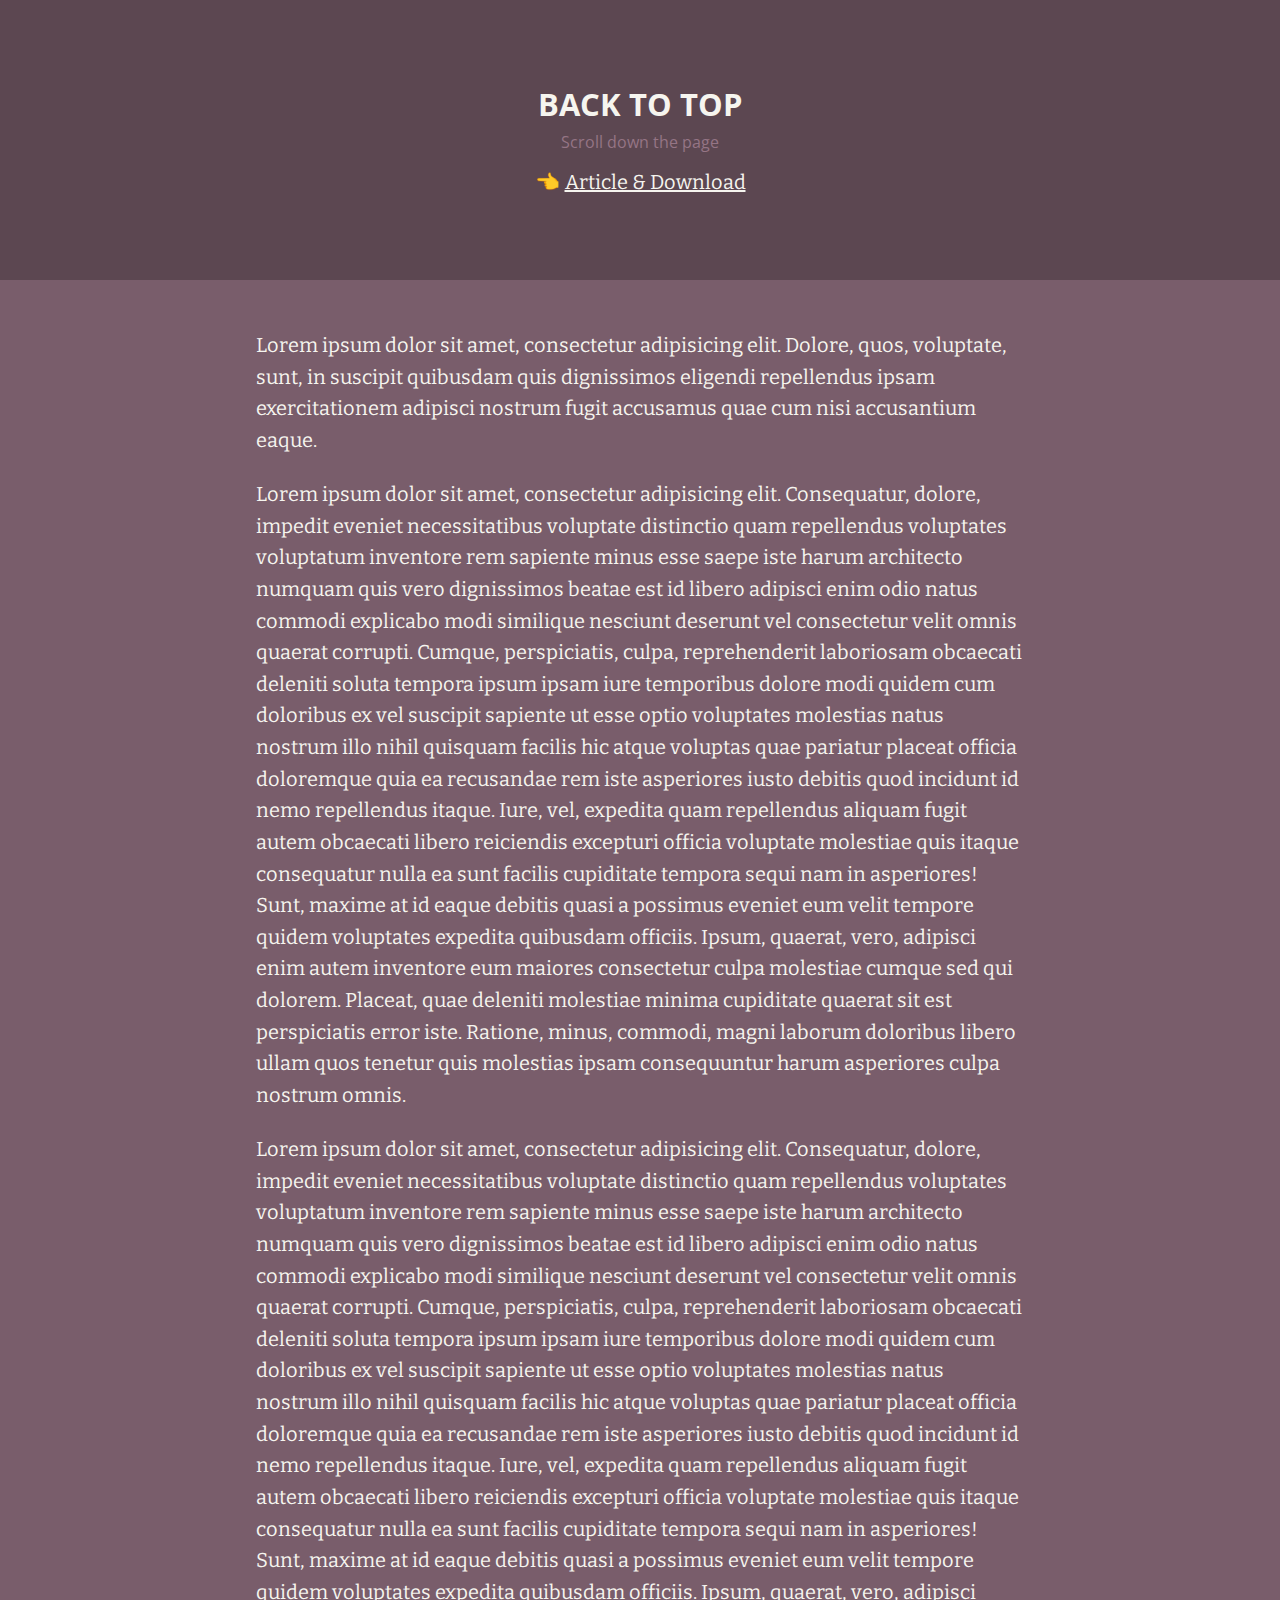
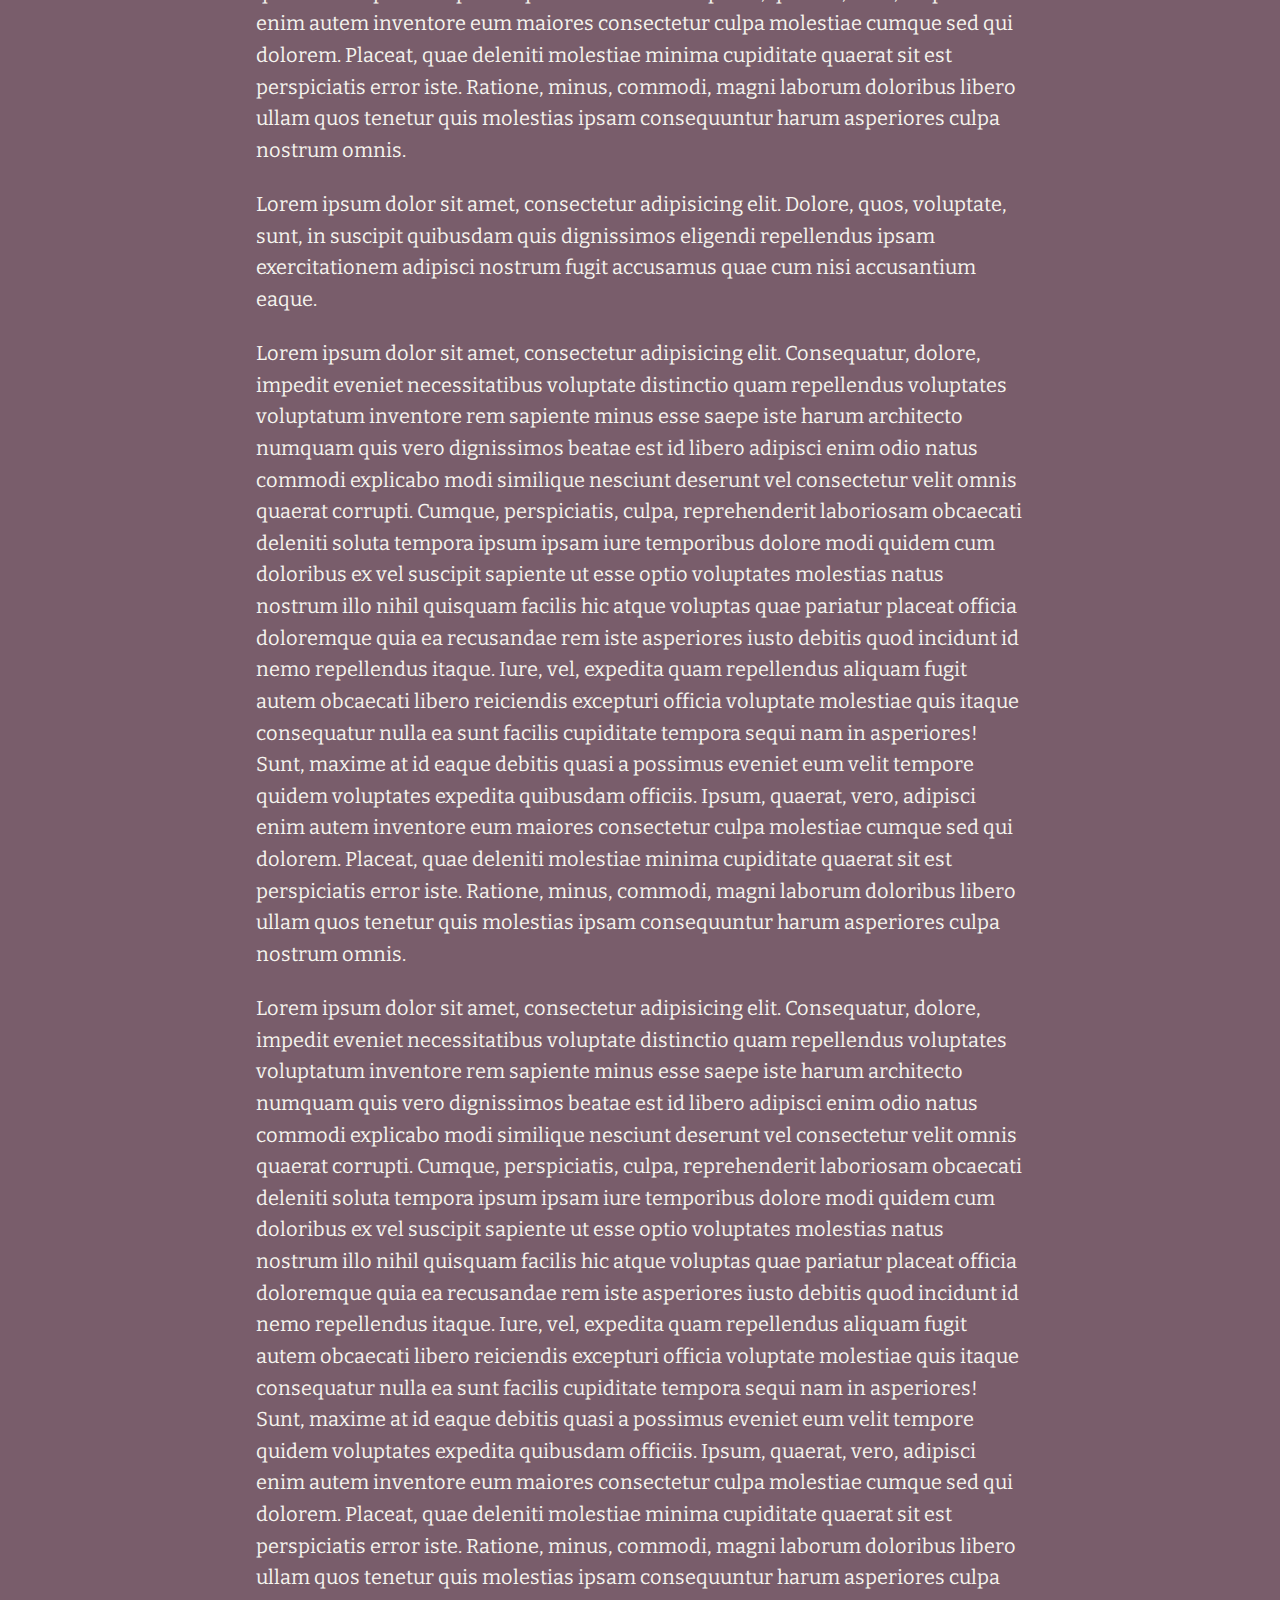
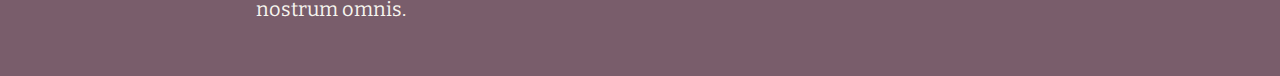
<file: js/back-to-top-master/index.html>
<!doctype html>
<html lang="en">
<head>
  <meta charset="UTF-8">
  <meta name="viewport" content="width=device-width, initial-scale=1">
  <script>document.getElementsByTagName("html")[0].className += " js";</script>
  <link rel="stylesheet" href="assets/css/style.css">
  <title>Back To Top | CodyHouse</title>
</head>
<body>
	<header class="cd-main-header text-center flex flex-column flex-center">
    <h1 class="text-lg">Back to top</h1>
    <p class="text-sm margin-top-xxs margin-bottom-sm">Scroll down the page</p>
    <p class="cd-article-link">👈 <a class="color-inherit" href="https://codyhouse.co/gem/back-to-top">Article &amp; Download</a></p>
  </header>

	<main class="cd-main-content container max-width-sm margin-top-lg margin-bottom-lg">
    <article class="article text-component">
      <p>
        Lorem ipsum dolor sit amet, consectetur adipisicing elit. Dolore, quos, voluptate, sunt, in suscipit quibusdam quis dignissimos eligendi repellendus ipsam exercitationem adipisci nostrum fugit accusamus quae cum nisi accusantium eaque.
      </p>
  
      <p>
        Lorem ipsum dolor sit amet, consectetur adipisicing elit. Consequatur, dolore, impedit eveniet necessitatibus voluptate distinctio quam repellendus voluptates voluptatum inventore rem sapiente minus esse saepe iste harum architecto numquam quis vero dignissimos beatae est id libero adipisci enim odio natus commodi explicabo modi similique nesciunt deserunt vel consectetur velit omnis quaerat corrupti. Cumque, perspiciatis, culpa, reprehenderit laboriosam obcaecati deleniti soluta tempora ipsum ipsam iure temporibus dolore modi quidem cum doloribus ex vel suscipit sapiente ut esse optio voluptates molestias natus nostrum illo nihil quisquam facilis hic atque voluptas quae pariatur placeat officia doloremque quia ea recusandae rem iste asperiores iusto debitis quod incidunt id nemo repellendus itaque. Iure, vel, expedita quam repellendus aliquam fugit autem obcaecati libero reiciendis excepturi officia voluptate molestiae quis itaque consequatur nulla ea sunt facilis cupiditate tempora sequi nam in asperiores! Sunt, maxime at id eaque debitis quasi a possimus eveniet eum velit tempore quidem voluptates expedita quibusdam officiis. Ipsum, quaerat, vero, adipisci enim autem inventore eum maiores consectetur culpa molestiae cumque sed qui dolorem. Placeat, quae deleniti molestiae minima cupiditate quaerat sit est perspiciatis error iste. Ratione, minus, commodi, magni laborum doloribus libero ullam quos tenetur quis molestias ipsam consequuntur harum asperiores culpa nostrum omnis.
      </p>
  
      <p>
        Lorem ipsum dolor sit amet, consectetur adipisicing elit. Consequatur, dolore, impedit eveniet necessitatibus voluptate distinctio quam repellendus voluptates voluptatum inventore rem sapiente minus esse saepe iste harum architecto numquam quis vero dignissimos beatae est id libero adipisci enim odio natus commodi explicabo modi similique nesciunt deserunt vel consectetur velit omnis quaerat corrupti. Cumque, perspiciatis, culpa, reprehenderit laboriosam obcaecati deleniti soluta tempora ipsum ipsam iure temporibus dolore modi quidem cum doloribus ex vel suscipit sapiente ut esse optio voluptates molestias natus nostrum illo nihil quisquam facilis hic atque voluptas quae pariatur placeat officia doloremque quia ea recusandae rem iste asperiores iusto debitis quod incidunt id nemo repellendus itaque. Iure, vel, expedita quam repellendus aliquam fugit autem obcaecati libero reiciendis excepturi officia voluptate molestiae quis itaque consequatur nulla ea sunt facilis cupiditate tempora sequi nam in asperiores! Sunt, maxime at id eaque debitis quasi a possimus eveniet eum velit tempore quidem voluptates expedita quibusdam officiis. Ipsum, quaerat, vero, adipisci enim autem inventore eum maiores consectetur culpa molestiae cumque sed qui dolorem. Placeat, quae deleniti molestiae minima cupiditate quaerat sit est perspiciatis error iste. Ratione, minus, commodi, magni laborum doloribus libero ullam quos tenetur quis molestias ipsam consequuntur harum asperiores culpa nostrum omnis.
      </p>
  
      <p>
        Lorem ipsum dolor sit amet, consectetur adipisicing elit. Dolore, quos, voluptate, sunt, in suscipit quibusdam quis dignissimos eligendi repellendus ipsam exercitationem adipisci nostrum fugit accusamus quae cum nisi accusantium eaque.
      </p>
  
      <p>
        Lorem ipsum dolor sit amet, consectetur adipisicing elit. Consequatur, dolore, impedit eveniet necessitatibus voluptate distinctio quam repellendus voluptates voluptatum inventore rem sapiente minus esse saepe iste harum architecto numquam quis vero dignissimos beatae est id libero adipisci enim odio natus commodi explicabo modi similique nesciunt deserunt vel consectetur velit omnis quaerat corrupti. Cumque, perspiciatis, culpa, reprehenderit laboriosam obcaecati deleniti soluta tempora ipsum ipsam iure temporibus dolore modi quidem cum doloribus ex vel suscipit sapiente ut esse optio voluptates molestias natus nostrum illo nihil quisquam facilis hic atque voluptas quae pariatur placeat officia doloremque quia ea recusandae rem iste asperiores iusto debitis quod incidunt id nemo repellendus itaque. Iure, vel, expedita quam repellendus aliquam fugit autem obcaecati libero reiciendis excepturi officia voluptate molestiae quis itaque consequatur nulla ea sunt facilis cupiditate tempora sequi nam in asperiores! Sunt, maxime at id eaque debitis quasi a possimus eveniet eum velit tempore quidem voluptates expedita quibusdam officiis. Ipsum, quaerat, vero, adipisci enim autem inventore eum maiores consectetur culpa molestiae cumque sed qui dolorem. Placeat, quae deleniti molestiae minima cupiditate quaerat sit est perspiciatis error iste. Ratione, minus, commodi, magni laborum doloribus libero ullam quos tenetur quis molestias ipsam consequuntur harum asperiores culpa nostrum omnis.
      </p>
  
      <p>
        Lorem ipsum dolor sit amet, consectetur adipisicing elit. Consequatur, dolore, impedit eveniet necessitatibus voluptate distinctio quam repellendus voluptates voluptatum inventore rem sapiente minus esse saepe iste harum architecto numquam quis vero dignissimos beatae est id libero adipisci enim odio natus commodi explicabo modi similique nesciunt deserunt vel consectetur velit omnis quaerat corrupti. Cumque, perspiciatis, culpa, reprehenderit laboriosam obcaecati deleniti soluta tempora ipsum ipsam iure temporibus dolore modi quidem cum doloribus ex vel suscipit sapiente ut esse optio voluptates molestias natus nostrum illo nihil quisquam facilis hic atque voluptas quae pariatur placeat officia doloremque quia ea recusandae rem iste asperiores iusto debitis quod incidunt id nemo repellendus itaque. Iure, vel, expedita quam repellendus aliquam fugit autem obcaecati libero reiciendis excepturi officia voluptate molestiae quis itaque consequatur nulla ea sunt facilis cupiditate tempora sequi nam in asperiores! Sunt, maxime at id eaque debitis quasi a possimus eveniet eum velit tempore quidem voluptates expedita quibusdam officiis. Ipsum, quaerat, vero, adipisci enim autem inventore eum maiores consectetur culpa molestiae cumque sed qui dolorem. Placeat, quae deleniti molestiae minima cupiditate quaerat sit est perspiciatis error iste. Ratione, minus, commodi, magni laborum doloribus libero ullam quos tenetur quis molestias ipsam consequuntur harum asperiores culpa nostrum omnis.
      </p>
    </article>
	</main>
	
	<a href="#" class="cd-top text-replace js-cd-top">Top</a>
	<script src="assets/js/util.js"></script> <!-- util functions included in the CodyHouse framework -->
  <script src="assets/js/main.js"></script>
</body>
</html>
</file>
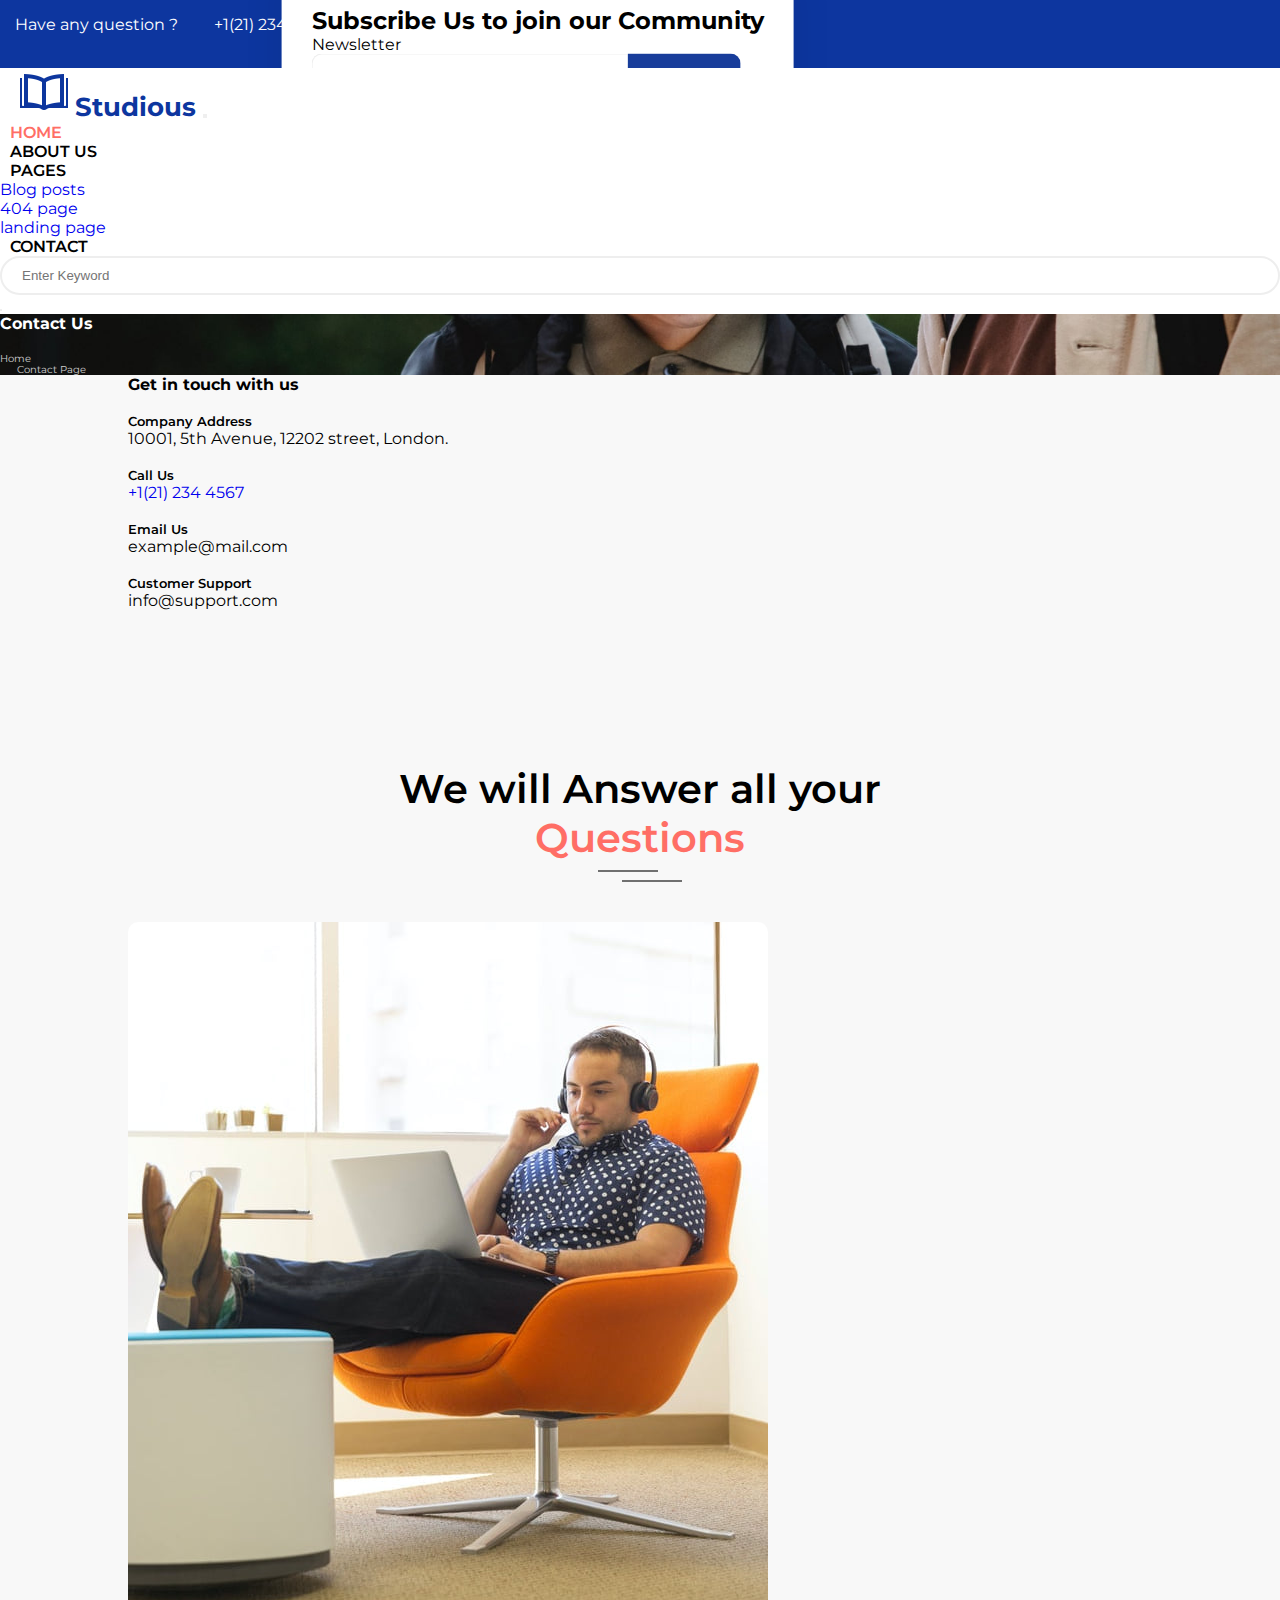
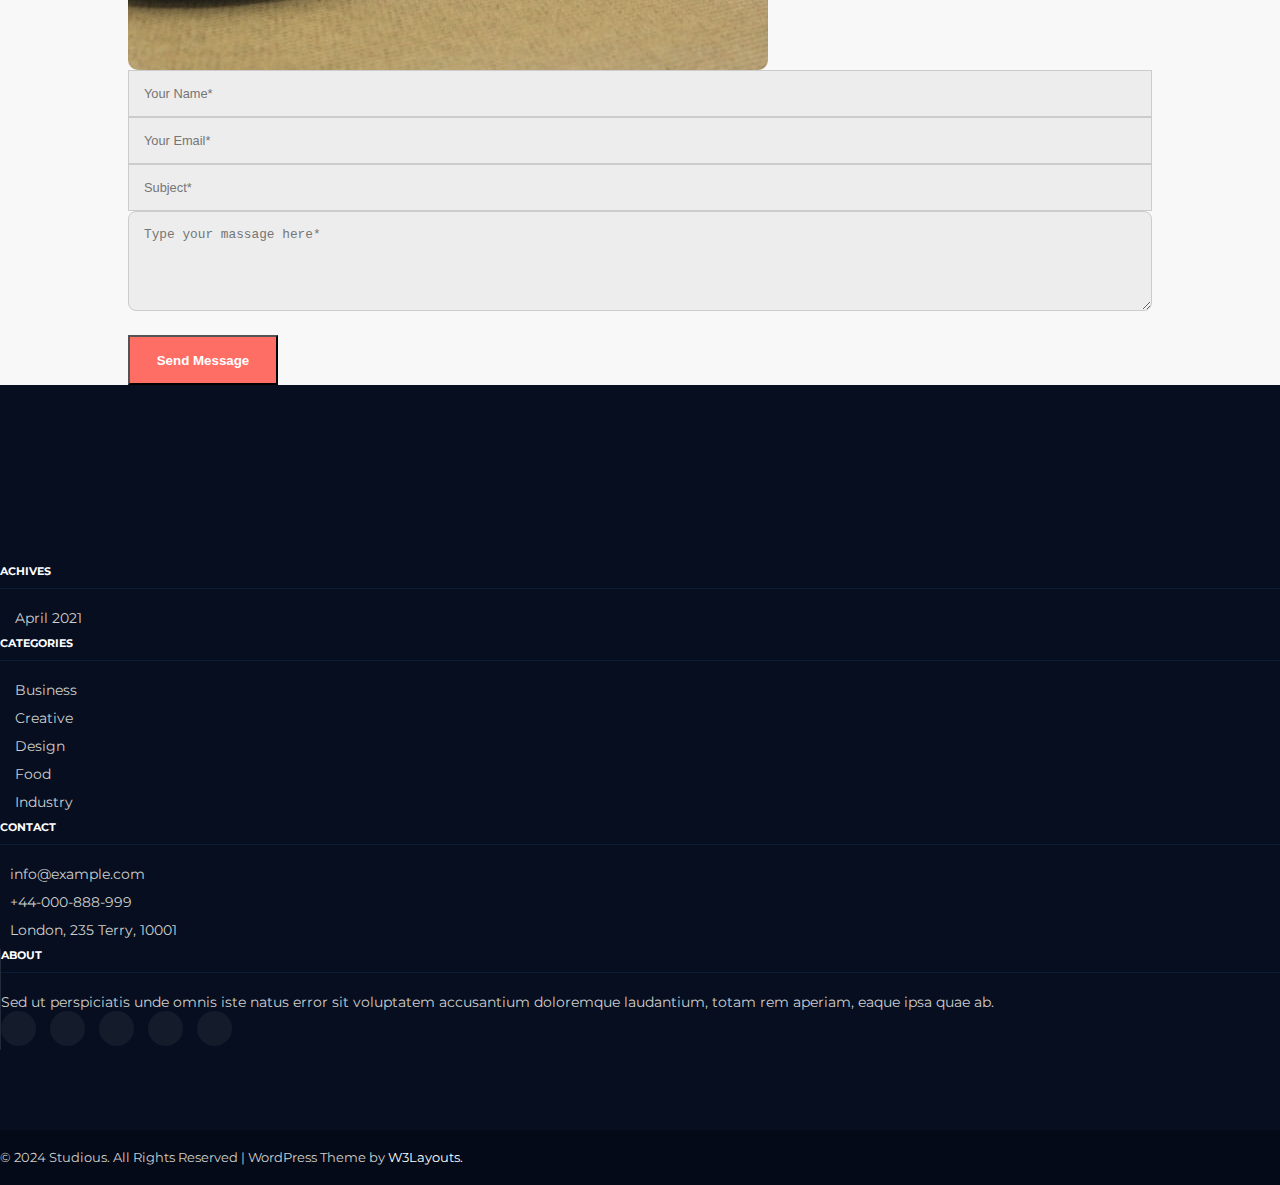
<file: html/contact.html>
<!DOCTYPE html>
<html lang="en">
  <head>
    <title>Title</title>
    <!-- Required meta tags -->
    <meta charset="utf-8" />
    <meta
      name="viewport"
      content="width=device-width, initial-scale=1, shrink-to-fit=no"
    />

    <!-- google-fonts -->
    <link
      href="//fonts.googleapis.com/css2?family=Montserrat:wght@100;200;300;400;500;600;700;800;900&display=swap"
      rel="stylesheet"
    />
    <!-- //google-fonts -->

    <!-- Icon Tab Web -->
    <link rel="shortcut icon" href="./img/iconTabWeb.jpg" type="image/x-icon" />

    <!-- Bootstrap CSS v5.2.1 -->
    <link
      href="https://cdn.jsdelivr.net/npm/bootstrap@5.3.2/dist/css/bootstrap.min.css"
      rel="stylesheet"
      integrity="sha384-T3c6CoIi6uLrA9TneNEoa7RxnatzjcDSCmG1MXxSR1GAsXEV/Dwwykc2MPK8M2HN"
      crossorigin="anonymous"
    />

    <!-- FontAwesome 6.2.0 CSS -->
    <link
      rel="stylesheet"
      href="https://cdnjs.cloudflare.com/ajax/libs/font-awesome/6.2.0/css/all.min.css"
      integrity="sha512-xh6O/CkQoPOWDdYTDqeRdPCVd1SpvCA9XXcUnZS2FmJNp1coAFzvtCN9BmamE+4aHK8yyUHUSCcJHgXloTyT2A=="
      crossorigin="anonymous"
      referrerpolicy="no-referrer"
    />

    <!-- Main Css -->
    <link rel="stylesheet" href="../css/global.css" />
    <link rel="stylesheet" href="../css/header.css" />
    <link rel="stylesheet" href="../css/footer.css" />
    <link rel="stylesheet" href="../css/ContactPage/banner.css" />
    <link rel="stylesheet" href="../css/ContactPage/contact.css" />
    <link rel="stylesheet" href="../css/backToTop.css " />
  </head>

  <body>
    <section class="header--top container-fluid d-sm-block d-none">
      <div class="content d-flex align-items-center justify-content-between">
        <div class="header--left">
          <ul>
            <li>
              <a href="#">Have any question ? </a>
            </li>
            <li>
              <i class="fa fa-phone"></i>
              <a href="tel:+1(21) 234 4567"> +1(21) 234 4567</a>
            </li>
            <li>
              <i class="fa fa-envelope"></i>
              <a href="mailto:mail@example.com">mail@example.com</a>
            </li>
          </ul>
        </div>

        <div class="header--right socialIcon">
          <ul>
            <li>
              <a href="#"><i class="fab fa-facebook-f"></i></a>
            </li>
            <li>
              <a href="#"><i class="fab fa-twitter"></i></a>
            </li>
            <li>
              <a href="#"><i class="fab fa-instagram"></i></a>
            </li>
            <li>
              <a href="#"><i class="fab fa-linkedin-in"></i></a>
            </li>
          </ul>
        </div>
      </div>
    </section>

    <header class="mainHeader">
      <div class="container-fluid">
        <nav class="navbar navbar-expand-lg">
          <div class="container-fluid">
            <a class="navbar-brand" href="../index.html"
              ><img src="../img/logo.png" alt="logo" />
              Studious
            </a>
            <button
              class="navbar-toggler"
              type="button"
              data-bs-toggle="collapse"
              data-bs-target="#navbarSupportedContent"
              aria-controls="navbarSupportedContent"
              aria-expanded="false"
              aria-label="Toggle navigation"
            >
              <span class="navbar-toggler-icon"></span>
            </button>
            <div
              class="collapse justify-content-end navbar-collapse"
              id="navbarSupportedContent"
            >
              <ul class="navbar-nav d-flex mb-2 mb-lg-0">
                <li class="nav-item">
                  <a
                    class="nav-link active"
                    aria-current="page"
                    href="../index.html"
                    >Home</a
                  >
                </li>

                <li class="nav-item">
                  <a class="nav-link" href="./about.html">About Us</a>
                </li>

                <li class="nav-item dropdown">
                  <a
                    class="nav-link dropdown-toggle"
                    href="#"
                    role="button"
                    data-bs-toggle="dropdown"
                    aria-expanded="false"
                  >
                    Pages
                  </a>
                  <ul class="dropdown-menu">
                    <li>
                      <a class="dropdown-item" href="./blog_post.html"
                        >Blog posts</a
                      >
                    </li>
                    <li>
                      <a class="dropdown-item" href="./ErrorPage.html"
                        >404 page</a
                      >
                    </li>
                    <li>
                      <a class="dropdown-item" href="../index.html"
                        >landing page</a
                      >
                    </li>
                  </ul>
                </li>

                <li class="nav-item">
                  <a class="nav-link" href="./contact.html">Contact</a>
                </li>
              </ul>
              <form class="headerSearch d-flex position-relative" role="search">
                <input
                  class="form-control me-2 position-relative"
                  type="search"
                  placeholder="Enter Keyword"
                  aria-label="Search"
                />
                <button
                  class="btn btnSearch btn-outline-success position-absolute"
                  type="submit"
                >
                  <i class="fa fa-search" aria-hidden="true"></i>
                </button>
              </form>
            </div>
          </div>
        </nav>
      </div>
    </header>

    <!-- Banner -->
    <section class="banner">
      <div class="container py-5">
        <div class="banner--body py-5">
          <h4>Contact Us</h4>
          <div class="back--home d-flex">
            <a href="../index.html">Home</a>
            <p>Contact Page</p>
          </div>
        </div>
      </div>
    </section>
    <!-- Contact info -->
    <section class="contact py-5">
      <div class="container py-4 py-md-5 mb-5">
        <div class="row cont--body">
          <div class="col-md-5 cont--left">
            <h4 class="fw-bolder mb-3 mb-md-5">Get in touch with us</h4>

            <div class="cont-details">
              <div class="d-flex">
                <i class="fa fa-globe-asia"></i>
                <div class="cont-info">
                  <h5>Company Address</h5>
                  <p>10001, 5th Avenue, 12202 street, London.</p>
                </div>
              </div>

              <div class="d-flex mt-lg-3 py-lg-2">
                <i class="fa fa-phone"></i>
                <div class="cont-info">
                  <h5>Call Us</h5>
                  <a href="tel:+1(21) 234 4567">
                    <p>+1(21) 234 4567</p>
                  </a>
                </div>
              </div>

              <div class="d-flex mt-lg-3 py-lg-2">
                <i class="fa fa-envelope-open"></i>
                <div class="cont-info">
                  <h5>Email Us</h5>
                  <a href="mailto:example@mail.com"></a>
                  <p>example@mail.com</p>
                </div>
              </div>

              <div class="d-flex mt-lg-3 py-lg-2">
                <i class="fa fa-headphones-alt"></i>
                <div class="cont-info">
                  <h5>Customer Support</h5>
                  <a href="mailto:info@support.com"></a>
                  <p>info@support.com</p>
                </div>
              </div>
            </div>
          </div>

          <div class="col-md-7 cont--map my-5 my-md-0">
            <iframe
              src="https://www.google.com/maps/embed?pb=!1m18!1m12!1m3!1d3919.4168322867527!2d106.68118347488252!3d10.779352389369548!2m3!1f0!2f0!3f0!3m2!1i1024!2i768!4f13.1!3m3!1m2!1s0x31752f2f5fa4132f%3A0x2139ad57cd956b6b!2zxJDhuqFpIEjhu41jIFPDoGkgR8OybiBDUzE!5e0!3m2!1svi!2s!4v1717149158740!5m2!1svi!2s"
              width="100%"
              height="100%"
              style="border: 0"
              allowfullscreen=""
              loading="lazy"
              referrerpolicy="no-referrer-when-downgrade"
            ></iframe>
          </div>
        </div>

        <div class="message--form my-5 my-sm-3">
          <div class="title">
            <h3>We will Answer all your <span>Questions</span></h3>
          </div>

          <div
            class="row cont-form my-5 my-sm-3 align-items-center justify-content-center"
          >
            <div class="cont--form-left col-md-5">
              <img
                class="img-fluid img-responsive"
                src="../img/LandingPage/contact.jpg"
                alt=""
              />
            </div>

            <div class="col-md-7 cont--form-right mt-md-0 mt-sm-2">
              <div class="mt-3 mt-md-0">
                <input
                  type="text"
                  class="form-control cont--input mb-3"
                  name=""
                  id="userName"
                  aria-describedby="helpId"
                  placeholder="Your Name*"
                  required
                />

                <input
                  type="text"
                  class="form-control cont--input mb-3"
                  name=""
                  id="userEmail"
                  aria-describedby="helpId"
                  placeholder="Your Email*"
                  required
                />

                <input
                  type="text"
                  class="form-control cont--input mb-3"
                  name=""
                  id="subject"
                  aria-describedby="helpId"
                  placeholder="Subject*"
                  required
                />

                <textarea
                  name=""
                  class="cont--input mb-3"
                  id="userMassage"
                  placeholder="Type your massage here*"
                  required
                ></textarea>

                <button type="submit" class="btn btn-bg-orange">
                  Send Message
                </button>
              </div>
            </div>
          </div>
        </div>
      </div>
    </section>

    <!-- Footer -->
    <footer class="position-relative mt-5 pt-5">
      <div class="footer--sub mt-5 mt-md-0 px-3 px-md-0">
        <div class="container">
          <div class="footer--top">
            <div class="row align-items-center FooterSubscribe">
              <div class="col-md-6 text-start left">
                <h2>Subscribe Us to join our Community</h2>
                <p>Newsletter</p>
              </div>

              <div class="col-md-6 mt-4 mt-md-0 right">
                <form class="form-input">
                  <input
                    type="email"
                    name="Email"
                    id="email"
                    placeholder="Enter your email"
                    class="form-control"
                  />
                </form>
                <button type="submit" class="btn">Send</button>
              </div>
            </div>
          </div>

          <div class="footer--text row">
            <div class="col-lg-2 col-sm-6">
              <div class="archives list-before-icon">
                <h6>Achives</h6>
                <ul>
                  <li>
                    <a href="#"> April 2021 </a>
                  </li>
                </ul>
              </div>
            </div>

            <div class="col-lg-3 col-sm-6">
              <div class="categories list-before-icon">
                <h6>Categories</h6>
                <ul>
                  <li>
                    <a href="#"> Business </a>
                  </li>
                  <li>
                    <a href="#"> Creative </a>
                  </li>
                  <li>
                    <a href="#"> Design </a>
                  </li>
                  <li>
                    <a href="#"> Food </a>
                  </li>
                  <li>
                    <a href="#"> Industry </a>
                  </li>
                </ul>
              </div>
            </div>

            <div class="col-lg-3 col-sm-6">
              <div class="contact href1--footer">
                <h6>Contact</h6>
                <ul>
                  <li>
                    <a href=""></a>
                    <i class="fa fa-envelope"></i>
                    <a href="mailto:info@example.com"> info@example.com</a>
                  </li>
                  <li>
                    <i class="fa fa-phone"></i>
                    <a href="tel:+44-000-888-999"> +44-000-888-999</a>
                  </li>
                  <li>
                    <i class="fa fa-map-marker-alt"></i>
                    <a href="#"> London, 235 Terry, 10001</a>
                  </li>
                </ul>
              </div>
            </div>

            <div class="col-lg-4 col-sm-6">
              <div class="about ps-lg-5">
                <h6>About</h6>
                <div class="detail">
                  <p>
                    Sed ut perspiciatis unde omnis iste natus error sit
                    voluptatem accusantium doloremque laudantium, totam rem
                    aperiam, eaque ipsa quae ab.
                  </p>
                </div>
                <div class="socail-icon">
                  <ul>
                    <li>
                      <a href="#"><i class="fab fa-facebook-f"></i></a>
                    </li>
                    <li>
                      <a href="#"><i class="fab fa-linkedin-in"></i></a>
                    </li>
                    <li>
                      <a href="#"><i class="fab fa-twitter"></i></a>
                    </li>
                    <li>
                      <a href="#"><i class="fab fa-google-plus-g"></i></a>
                    </li>
                    <li>
                      <a href="#"><i class="fab fa-github"></i></a>
                    </li>
                  </ul>
                </div>
              </div>
            </div>
          </div>
        </div>
      </div>

      <section class="copyright text-center">
        <div class="container">
          <p>
            © 2024 Studious. All Rights Reserved | WordPress Theme by
            <a href="#"> W3Layouts.</a>
          </p>
        </div>
      </section>
    </footer>
    <!-- Footer End -->

    <!-- back to top js cody house  -->
    <a href="#" class="cd-top text-replace js-cd-top back_to_top">
      <i class="fa-solid fa-turn-up"></i>
    </a>

    <!-- jquery cdn -->
    <script
      src="https://cdnjs.cloudflare.com/ajax/libs/jquery/3.7.1/jquery.min.js"
      integrity="sha512-v2CJ7UaYy4JwqLDIrZUI/4hqeoQieOmAZNXBeQyjo21dadnwR+8ZaIJVT8EE2iyI61OV8e6M8PP2/4hpQINQ/g=="
      crossorigin="anonymous"
      referrerpolicy="no-referrer"
    ></script>

    <!-- Bootstrap JavaScript Libraries -->
    <script
      src="https://cdn.jsdelivr.net/npm/@popperjs/core@2.11.8/dist/umd/popper.min.js"
      integrity="sha384-I7E8VVD/ismYTF4hNIPjVp/Zjvgyol6VFvRkX/vR+Vc4jQkC+hVqc2pM8ODewa9r"
      crossorigin="anonymous"
    ></script>

    <script
      src="https://cdn.jsdelivr.net/npm/bootstrap@5.3.2/dist/js/bootstrap.min.js"
      integrity="sha384-BBtl+eGJRgqQAUMxJ7pMwbEyER4l1g+O15P+16Ep7Q9Q+zqX6gSbd85u4mG4QzX+"
      crossorigin="anonymous"
    ></script>

    <!-- back to top cody house js  -->
    <script src="../js/back-to-top-master/assets/js/util.js"></script>
    <script src="../js/back-to-top-master/assets/js/main.js"></script>
  </body>
</html>
</file>
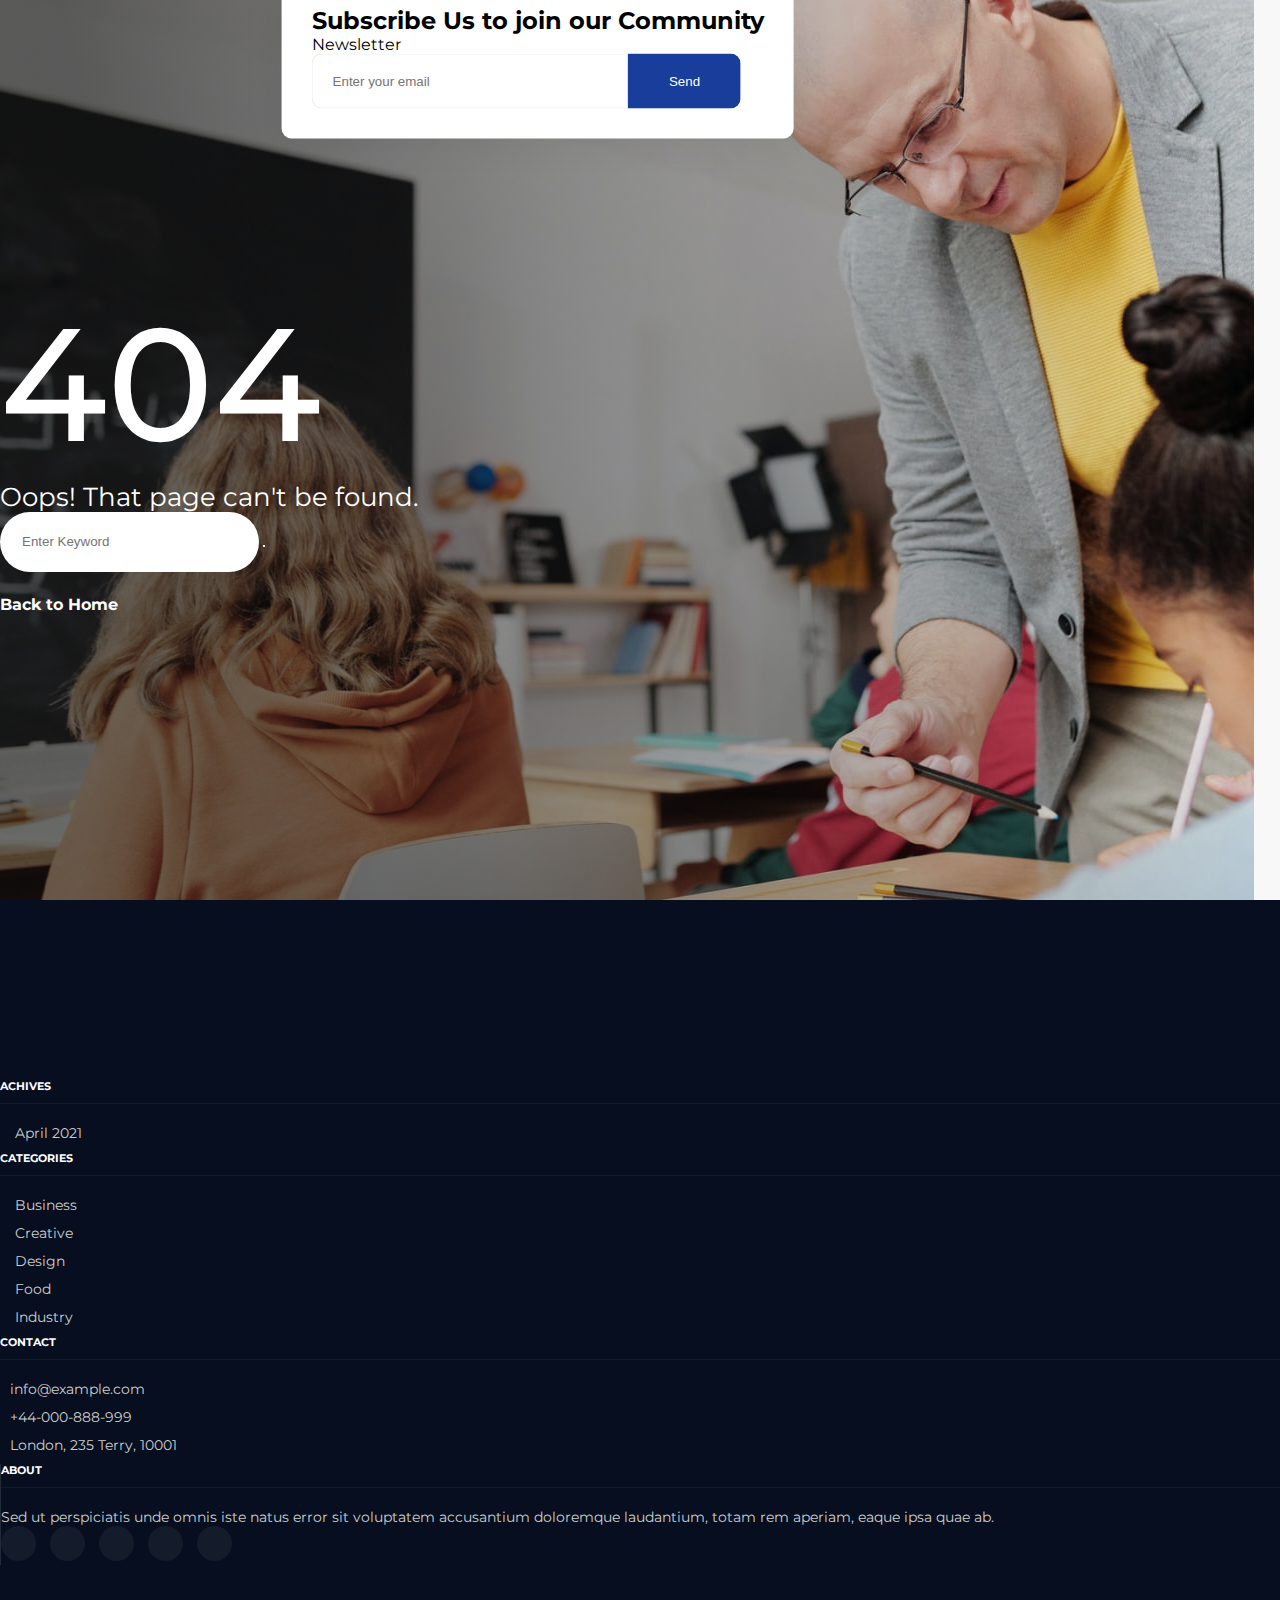
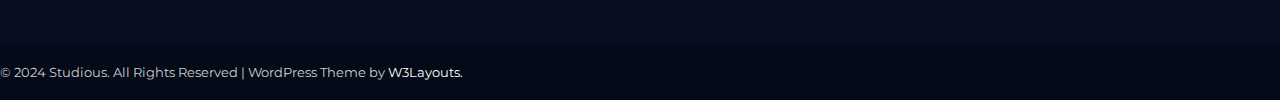
<file: html/ErrorPage.html>
<!DOCTYPE html>
<html lang="en">
  <head>
    <title>ERROR</title>
    <!-- Required meta tags -->
    <meta charset="utf-8" />
    <meta
      name="viewport"
      content="width=device-width, initial-scale=1, shrink-to-fit=no"
    />

    <!-- google-fonts -->
    <link
      href="//fonts.googleapis.com/css2?family=Montserrat:wght@100;200;300;400;500;600;700;800;900&display=swap"
      rel="stylesheet"
    />
    <!-- //google-fonts -->

    <!-- Icon Tab Web -->
    <link rel="shortcut icon" href="./img/iconTabWeb.jpg" type="image/x-icon" />

    <!-- FontAwesome 6.2.0 CSS -->
    <link
      rel="stylesheet"
      href="https://cdnjs.cloudflare.com/ajax/libs/font-awesome/6.2.0/css/all.min.css"
      integrity="sha512-xh6O/CkQoPOWDdYTDqeRdPCVd1SpvCA9XXcUnZS2FmJNp1coAFzvtCN9BmamE+4aHK8yyUHUSCcJHgXloTyT2A=="
      crossorigin="anonymous"
      referrerpolicy="no-referrer"
    />

    <!-- Bootstrap CSS v5.2.1 -->
    <link
      href="https://cdn.jsdelivr.net/npm/bootstrap@5.3.2/dist/css/bootstrap.min.css"
      rel="stylesheet"
      integrity="sha384-T3c6CoIi6uLrA9TneNEoa7RxnatzjcDSCmG1MXxSR1GAsXEV/Dwwykc2MPK8M2HN"
      crossorigin="anonymous"
    />
    <!-- Main Css -->
    <link rel="stylesheet" href="../css/global.css" />
    <link rel="stylesheet" href="../css/footer.css" />
    <link rel="stylesheet" href="../css/header.css" />
    <link rel="stylesheet" href="../css/ErrorPage/body.css" />
  </head>

  <body>
    <section class="errorPage">
      <div class="container">
        <div class="not-found error-404">
          <h2>404</h2>
          <p class="mt-5 mt-sm-3 mb-4">Oops! That page can't be found.</p>

          <form class="searchInput position-relative d-flex" role="search">
            <input
              class="form-control me-2 position-relative"
              type="search"
              placeholder="Enter Keyword"
              aria-label="Search"
            />
            <button
              class="btn btnSearch btn-outline-success position-absolute"
              type="submit"
            >
              <i class="fa fa-search" aria-hidden="true"></i>
            </button>
          </form>

          <a href="../index.html" class="d-flex">
            <i class="fa fa-arrow-left"></i>
            <p>Back to Home</p>
          </a>
        </div>
      </div>
    </section>

    <!-- Footer -->
    <footer class="position-relative mt-5 pt-5">
      <div class="footer--sub mt-5 mt-md-0 px-3 px-md-0">
        <div class="container">
          <div class="footer--top">
            <div class="row align-items-center FooterSubscribe">
              <div class="col-md-6 text-start left">
                <h2>Subscribe Us to join our Community</h2>
                <p>Newsletter</p>
              </div>

              <div class="col-md-6 mt-4 mt-md-0 right">
                <form class="form-input">
                  <input
                    type="email"
                    name="Email"
                    id="email"
                    placeholder="Enter your email"
                    class="form-control"
                  />
                </form>
                <button type="submit" class="btn">Send</button>
              </div>
            </div>
          </div>

          <div class="footer--text row">
            <div class="col-lg-2 col-sm-6">
              <div class="archives list-before-icon">
                <h6>Achives</h6>
                <ul>
                  <li>
                    <a href="#"> April 2021 </a>
                  </li>
                </ul>
              </div>
            </div>

            <div class="col-lg-3 col-sm-6">
              <div class="categories list-before-icon">
                <h6>Categories</h6>
                <ul>
                  <li>
                    <a href="#"> Business </a>
                  </li>
                  <li>
                    <a href="#"> Creative </a>
                  </li>
                  <li>
                    <a href="#"> Design </a>
                  </li>
                  <li>
                    <a href="#"> Food </a>
                  </li>
                  <li>
                    <a href="#"> Industry </a>
                  </li>
                </ul>
              </div>
            </div>

            <div class="col-lg-3 col-sm-6">
              <div class="contact href1--footer">
                <h6>Contact</h6>
                <ul>
                  <li>
                    <a href=""></a>
                    <i class="fa fa-envelope"></i>
                    <a href="mailto:info@example.com"> info@example.com</a>
                  </li>
                  <li>
                    <i class="fa fa-phone"></i>
                    <a href="tel:+44-000-888-999"> +44-000-888-999</a>
                  </li>
                  <li>
                    <i class="fa fa-map-marker-alt"></i>
                    <a href="#"> London, 235 Terry, 10001</a>
                  </li>
                </ul>
              </div>
            </div>

            <div class="col-lg-4 col-sm-6">
              <div class="about ps-lg-5">
                <h6>About</h6>
                <div class="detail">
                  <p>
                    Sed ut perspiciatis unde omnis iste natus error sit
                    voluptatem accusantium doloremque laudantium, totam rem
                    aperiam, eaque ipsa quae ab.
                  </p>
                </div>
                <div class="socail-icon">
                  <ul>
                    <li>
                      <a href="#"><i class="fab fa-facebook-f"></i></a>
                    </li>
                    <li>
                      <a href="#"><i class="fab fa-linkedin-in"></i></a>
                    </li>
                    <li>
                      <a href="#"><i class="fab fa-twitter"></i></a>
                    </li>
                    <li>
                      <a href="#"><i class="fab fa-google-plus-g"></i></a>
                    </li>
                    <li>
                      <a href="#"><i class="fab fa-github"></i></a>
                    </li>
                  </ul>
                </div>
              </div>
            </div>
          </div>
        </div>
      </div>

      <section class="copyright text-center">
        <div class="container">
          <p>
            © 2024 Studious. All Rights Reserved | WordPress Theme by
            <a href="#"> W3Layouts.</a>
          </p>
        </div>
      </section>
    </footer>
    <!-- Footer End -->

    <script
      src="https://cdn.jsdelivr.net/npm/@popperjs/core@2.11.8/dist/umd/popper.min.js"
      integrity="sha384-I7E8VVD/ismYTF4hNIPjVp/Zjvgyol6VFvRkX/vR+Vc4jQkC+hVqc2pM8ODewa9r"
      crossorigin="anonymous"
    ></script>

    <script
      src="https://cdn.jsdelivr.net/npm/bootstrap@5.3.2/dist/js/bootstrap.min.js"
      integrity="sha384-BBtl+eGJRgqQAUMxJ7pMwbEyER4l1g+O15P+16Ep7Q9Q+zqX6gSbd85u4mG4QzX+"
      crossorigin="anonymous"
    ></script>
  </body>
</html>
</file>
<file: js/back-to-top-master/assets/css/style.css>
@import url("https://fonts.googleapis.com/css?family=Bitter|Open+Sans:400,700");*,*::after,*::before{box-sizing:inherit}*{font:inherit}html,body,div,span,applet,object,iframe,h1,h2,h3,h4,h5,h6,p,blockquote,pre,a,abbr,acronym,address,big,cite,code,del,dfn,em,img,ins,kbd,q,s,samp,small,strike,strong,sub,sup,tt,var,b,u,i,center,dl,dt,dd,ol,ul,li,fieldset,form,label,legend,table,caption,tbody,tfoot,thead,tr,th,td,article,aside,canvas,details,embed,figure,figcaption,footer,header,hgroup,menu,nav,output,ruby,section,summary,time,mark,audio,video,hr{margin:0;padding:0;border:0}html{box-sizing:border-box}body{background-color:hsl(0, 0%, 100%);background-color:var(--color-bg, white)}article,aside,details,figcaption,figure,footer,header,hgroup,menu,nav,section,main,form legend{display:block}ol,ul{list-style:none}blockquote,q{quotes:none}button,input,textarea,select{margin:0}.btn,.form-control,.link,.reset{background-color:transparent;padding:0;border:0;border-radius:0;color:inherit;line-height:inherit;-webkit-appearance:none;-moz-appearance:none;appearance:none}select.form-control::-ms-expand{display:none}textarea{resize:vertical;overflow:auto;vertical-align:top}input::-ms-clear{display:none}table{border-collapse:collapse;border-spacing:0}img,video,svg{max-width:100%}[data-theme]{background-color:hsl(0, 0%, 100%);background-color:var(--color-bg, #fff);color:hsl(240, 4%, 20%);color:var(--color-contrast-high, #313135)}:root{--space-unit:  1em;--space-xxxxs: calc(0.125*var(--space-unit));--space-xxxs:  calc(0.25*var(--space-unit));--space-xxs:   calc(0.375*var(--space-unit));--space-xs:    calc(0.5*var(--space-unit));--space-sm:    calc(0.75*var(--space-unit));--space-md:    calc(1.25*var(--space-unit));--space-lg:    calc(2*var(--space-unit));--space-xl:    calc(3.25*var(--space-unit));--space-xxl:   calc(5.25*var(--space-unit));--space-xxxl:  calc(8.5*var(--space-unit));--space-xxxxl: calc(13.75*var(--space-unit));--component-padding: var(--space-md)}:root{--max-width-xxs: 32rem;--max-width-xs:  38rem;--max-width-sm:  48rem;--max-width-md:  64rem;--max-width-lg:  80rem;--max-width-xl:  90rem;--max-width-xxl: 120rem}.container{width:calc(100% - 1.25em);width:calc(100% - 2*var(--component-padding));margin-left:auto;margin-right:auto}.max-width-xxs{max-width:32rem;max-width:var(--max-width-xxs)}.max-width-xs{max-width:38rem;max-width:var(--max-width-xs)}.max-width-sm{max-width:48rem;max-width:var(--max-width-sm)}.max-width-md{max-width:64rem;max-width:var(--max-width-md)}.max-width-lg{max-width:80rem;max-width:var(--max-width-lg)}.max-width-xl{max-width:90rem;max-width:var(--max-width-xl)}.max-width-xxl{max-width:120rem;max-width:var(--max-width-xxl)}.max-width-adaptive-sm{max-width:38rem;max-width:var(--max-width-xs)}@media (min-width: 64rem){.max-width-adaptive-sm{max-width:48rem;max-width:var(--max-width-sm)}}.max-width-adaptive-md{max-width:38rem;max-width:var(--max-width-xs)}@media (min-width: 64rem){.max-width-adaptive-md{max-width:64rem;max-width:var(--max-width-md)}}.max-width-adaptive,.max-width-adaptive-lg{max-width:38rem;max-width:var(--max-width-xs)}@media (min-width: 64rem){.max-width-adaptive,.max-width-adaptive-lg{max-width:64rem;max-width:var(--max-width-md)}}@media (min-width: 90rem){.max-width-adaptive,.max-width-adaptive-lg{max-width:80rem;max-width:var(--max-width-lg)}}.max-width-adaptive-xl{max-width:38rem;max-width:var(--max-width-xs)}@media (min-width: 64rem){.max-width-adaptive-xl{max-width:64rem;max-width:var(--max-width-md)}}@media (min-width: 90rem){.max-width-adaptive-xl{max-width:90rem;max-width:var(--max-width-xl)}}.grid{--grid-gap: 0px;display:-ms-flexbox;display:flex;-ms-flex-wrap:wrap;flex-wrap:wrap}.grid>*{-ms-flex-preferred-size:100%;flex-basis:100%}[class*="grid-gap"]{margin-bottom:1em * -1;margin-bottom:calc(var(--grid-gap, 1em)*-1);margin-right:1em * -1;margin-right:calc(var(--grid-gap, 1em)*-1)}[class*="grid-gap"]>*{margin-bottom:1em;margin-bottom:var(--grid-gap, 1em);margin-right:1em;margin-right:var(--grid-gap, 1em)}.grid-gap-xxxxs{--grid-gap: var(--space-xxxxs)}.grid-gap-xxxs{--grid-gap: var(--space-xxxs)}.grid-gap-xxs{--grid-gap: var(--space-xxs)}.grid-gap-xs{--grid-gap: var(--space-xs)}.grid-gap-sm{--grid-gap: var(--space-sm)}.grid-gap-md{--grid-gap: var(--space-md)}.grid-gap-lg{--grid-gap: var(--space-lg)}.grid-gap-xl{--grid-gap: var(--space-xl)}.grid-gap-xxl{--grid-gap: var(--space-xxl)}.grid-gap-xxxl{--grid-gap: var(--space-xxxl)}.grid-gap-xxxxl{--grid-gap: var(--space-xxxxl)}.col{-ms-flex-positive:1;flex-grow:1;-ms-flex-preferred-size:0;flex-basis:0;max-width:100%}.col-1{-ms-flex-preferred-size:calc(8.33% - 0.01px - 1em);-ms-flex-preferred-size:calc(8.33% - 0.01px - var(--grid-gap, 1em));flex-basis:calc(8.33% - 0.01px - 1em);flex-basis:calc(8.33% - 0.01px - var(--grid-gap, 1em));max-width:calc(8.33% - 0.01px - 1em);max-width:calc(8.33% - 0.01px - var(--grid-gap, 1em))}.col-2{-ms-flex-preferred-size:calc(16.66% - 0.01px - 1em);-ms-flex-preferred-size:calc(16.66% - 0.01px - var(--grid-gap, 1em));flex-basis:calc(16.66% - 0.01px - 1em);flex-basis:calc(16.66% - 0.01px - var(--grid-gap, 1em));max-width:calc(16.66% - 0.01px - 1em);max-width:calc(16.66% - 0.01px - var(--grid-gap, 1em))}.col-3{-ms-flex-preferred-size:calc(25% - 0.01px - 1em);-ms-flex-preferred-size:calc(25% - 0.01px - var(--grid-gap, 1em));flex-basis:calc(25% - 0.01px - 1em);flex-basis:calc(25% - 0.01px - var(--grid-gap, 1em));max-width:calc(25% - 0.01px - 1em);max-width:calc(25% - 0.01px - var(--grid-gap, 1em))}.col-4{-ms-flex-preferred-size:calc(33.33% - 0.01px - 1em);-ms-flex-preferred-size:calc(33.33% - 0.01px - var(--grid-gap, 1em));flex-basis:calc(33.33% - 0.01px - 1em);flex-basis:calc(33.33% - 0.01px - var(--grid-gap, 1em));max-width:calc(33.33% - 0.01px - 1em);max-width:calc(33.33% - 0.01px - var(--grid-gap, 1em))}.col-5{-ms-flex-preferred-size:calc(41.66% - 0.01px - 1em);-ms-flex-preferred-size:calc(41.66% - 0.01px - var(--grid-gap, 1em));flex-basis:calc(41.66% - 0.01px - 1em);flex-basis:calc(41.66% - 0.01px - var(--grid-gap, 1em));max-width:calc(41.66% - 0.01px - 1em);max-width:calc(41.66% - 0.01px - var(--grid-gap, 1em))}.col-6{-ms-flex-preferred-size:calc(50% - 0.01px - 1em);-ms-flex-preferred-size:calc(50% - 0.01px - var(--grid-gap, 1em));flex-basis:calc(50% - 0.01px - 1em);flex-basis:calc(50% - 0.01px - var(--grid-gap, 1em));max-width:calc(50% - 0.01px - 1em);max-width:calc(50% - 0.01px - var(--grid-gap, 1em))}.col-7{-ms-flex-preferred-size:calc(58.33% - 0.01px - 1em);-ms-flex-preferred-size:calc(58.33% - 0.01px - var(--grid-gap, 1em));flex-basis:calc(58.33% - 0.01px - 1em);flex-basis:calc(58.33% - 0.01px - var(--grid-gap, 1em));max-width:calc(58.33% - 0.01px - 1em);max-width:calc(58.33% - 0.01px - var(--grid-gap, 1em))}.col-8{-ms-flex-preferred-size:calc(66.66% - 0.01px - 1em);-ms-flex-preferred-size:calc(66.66% - 0.01px - var(--grid-gap, 1em));flex-basis:calc(66.66% - 0.01px - 1em);flex-basis:calc(66.66% - 0.01px - var(--grid-gap, 1em));max-width:calc(66.66% - 0.01px - 1em);max-width:calc(66.66% - 0.01px - var(--grid-gap, 1em))}.col-9{-ms-flex-preferred-size:calc(75% - 0.01px - 1em);-ms-flex-preferred-size:calc(75% - 0.01px - var(--grid-gap, 1em));flex-basis:calc(75% - 0.01px - 1em);flex-basis:calc(75% - 0.01px - var(--grid-gap, 1em));max-width:calc(75% - 0.01px - 1em);max-width:calc(75% - 0.01px - var(--grid-gap, 1em))}.col-10{-ms-flex-preferred-size:calc(83.33% - 0.01px - 1em);-ms-flex-preferred-size:calc(83.33% - 0.01px - var(--grid-gap, 1em));flex-basis:calc(83.33% - 0.01px - 1em);flex-basis:calc(83.33% - 0.01px - var(--grid-gap, 1em));max-width:calc(83.33% - 0.01px - 1em);max-width:calc(83.33% - 0.01px - var(--grid-gap, 1em))}.col-11{-ms-flex-preferred-size:calc(91.66% - 0.01px - 1em);-ms-flex-preferred-size:calc(91.66% - 0.01px - var(--grid-gap, 1em));flex-basis:calc(91.66% - 0.01px - 1em);flex-basis:calc(91.66% - 0.01px - var(--grid-gap, 1em));max-width:calc(91.66% - 0.01px - 1em);max-width:calc(91.66% - 0.01px - var(--grid-gap, 1em))}.col-12{-ms-flex-preferred-size:calc(100% - 0.01px - 1em);-ms-flex-preferred-size:calc(100% - 0.01px - var(--grid-gap, 1em));flex-basis:calc(100% - 0.01px - 1em);flex-basis:calc(100% - 0.01px - var(--grid-gap, 1em));max-width:calc(100% - 0.01px - 1em);max-width:calc(100% - 0.01px - var(--grid-gap, 1em))}@media (min-width: 32rem){.col\@xs{-ms-flex-positive:1;flex-grow:1;-ms-flex-preferred-size:0;flex-basis:0;max-width:100%}.col-1\@xs{-ms-flex-preferred-size:calc(8.33% - 0.01px - 1em);-ms-flex-preferred-size:calc(8.33% - 0.01px - var(--grid-gap, 1em));flex-basis:calc(8.33% - 0.01px - 1em);flex-basis:calc(8.33% - 0.01px - var(--grid-gap, 1em));max-width:calc(8.33% - 0.01px - 1em);max-width:calc(8.33% - 0.01px - var(--grid-gap, 1em))}.col-2\@xs{-ms-flex-preferred-size:calc(16.66% - 0.01px - 1em);-ms-flex-preferred-size:calc(16.66% - 0.01px - var(--grid-gap, 1em));flex-basis:calc(16.66% - 0.01px - 1em);flex-basis:calc(16.66% - 0.01px - var(--grid-gap, 1em));max-width:calc(16.66% - 0.01px - 1em);max-width:calc(16.66% - 0.01px - var(--grid-gap, 1em))}.col-3\@xs{-ms-flex-preferred-size:calc(25% - 0.01px - 1em);-ms-flex-preferred-size:calc(25% - 0.01px - var(--grid-gap, 1em));flex-basis:calc(25% - 0.01px - 1em);flex-basis:calc(25% - 0.01px - var(--grid-gap, 1em));max-width:calc(25% - 0.01px - 1em);max-width:calc(25% - 0.01px - var(--grid-gap, 1em))}.col-4\@xs{-ms-flex-preferred-size:calc(33.33% - 0.01px - 1em);-ms-flex-preferred-size:calc(33.33% - 0.01px - var(--grid-gap, 1em));flex-basis:calc(33.33% - 0.01px - 1em);flex-basis:calc(33.33% - 0.01px - var(--grid-gap, 1em));max-width:calc(33.33% - 0.01px - 1em);max-width:calc(33.33% - 0.01px - var(--grid-gap, 1em))}.col-5\@xs{-ms-flex-preferred-size:calc(41.66% - 0.01px - 1em);-ms-flex-preferred-size:calc(41.66% - 0.01px - var(--grid-gap, 1em));flex-basis:calc(41.66% - 0.01px - 1em);flex-basis:calc(41.66% - 0.01px - var(--grid-gap, 1em));max-width:calc(41.66% - 0.01px - 1em);max-width:calc(41.66% - 0.01px - var(--grid-gap, 1em))}.col-6\@xs{-ms-flex-preferred-size:calc(50% - 0.01px - 1em);-ms-flex-preferred-size:calc(50% - 0.01px - var(--grid-gap, 1em));flex-basis:calc(50% - 0.01px - 1em);flex-basis:calc(50% - 0.01px - var(--grid-gap, 1em));max-width:calc(50% - 0.01px - 1em);max-width:calc(50% - 0.01px - var(--grid-gap, 1em))}.col-7\@xs{-ms-flex-preferred-size:calc(58.33% - 0.01px - 1em);-ms-flex-preferred-size:calc(58.33% - 0.01px - var(--grid-gap, 1em));flex-basis:calc(58.33% - 0.01px - 1em);flex-basis:calc(58.33% - 0.01px - var(--grid-gap, 1em));max-width:calc(58.33% - 0.01px - 1em);max-width:calc(58.33% - 0.01px - var(--grid-gap, 1em))}.col-8\@xs{-ms-flex-preferred-size:calc(66.66% - 0.01px - 1em);-ms-flex-preferred-size:calc(66.66% - 0.01px - var(--grid-gap, 1em));flex-basis:calc(66.66% - 0.01px - 1em);flex-basis:calc(66.66% - 0.01px - var(--grid-gap, 1em));max-width:calc(66.66% - 0.01px - 1em);max-width:calc(66.66% - 0.01px - var(--grid-gap, 1em))}.col-9\@xs{-ms-flex-preferred-size:calc(75% - 0.01px - 1em);-ms-flex-preferred-size:calc(75% - 0.01px - var(--grid-gap, 1em));flex-basis:calc(75% - 0.01px - 1em);flex-basis:calc(75% - 0.01px - var(--grid-gap, 1em));max-width:calc(75% - 0.01px - 1em);max-width:calc(75% - 0.01px - var(--grid-gap, 1em))}.col-10\@xs{-ms-flex-preferred-size:calc(83.33% - 0.01px - 1em);-ms-flex-preferred-size:calc(83.33% - 0.01px - var(--grid-gap, 1em));flex-basis:calc(83.33% - 0.01px - 1em);flex-basis:calc(83.33% - 0.01px - var(--grid-gap, 1em));max-width:calc(83.33% - 0.01px - 1em);max-width:calc(83.33% - 0.01px - var(--grid-gap, 1em))}.col-11\@xs{-ms-flex-preferred-size:calc(91.66% - 0.01px - 1em);-ms-flex-preferred-size:calc(91.66% - 0.01px - var(--grid-gap, 1em));flex-basis:calc(91.66% - 0.01px - 1em);flex-basis:calc(91.66% - 0.01px - var(--grid-gap, 1em));max-width:calc(91.66% - 0.01px - 1em);max-width:calc(91.66% - 0.01px - var(--grid-gap, 1em))}.col-12\@xs{-ms-flex-preferred-size:calc(100% - 0.01px - 1em);-ms-flex-preferred-size:calc(100% - 0.01px - var(--grid-gap, 1em));flex-basis:calc(100% - 0.01px - 1em);flex-basis:calc(100% - 0.01px - var(--grid-gap, 1em));max-width:calc(100% - 0.01px - 1em);max-width:calc(100% - 0.01px - var(--grid-gap, 1em))}}@media (min-width: 48rem){.col\@sm{-ms-flex-positive:1;flex-grow:1;-ms-flex-preferred-size:0;flex-basis:0;max-width:100%}.col-1\@sm{-ms-flex-preferred-size:calc(8.33% - 0.01px - 1em);-ms-flex-preferred-size:calc(8.33% - 0.01px - var(--grid-gap, 1em));flex-basis:calc(8.33% - 0.01px - 1em);flex-basis:calc(8.33% - 0.01px - var(--grid-gap, 1em));max-width:calc(8.33% - 0.01px - 1em);max-width:calc(8.33% - 0.01px - var(--grid-gap, 1em))}.col-2\@sm{-ms-flex-preferred-size:calc(16.66% - 0.01px - 1em);-ms-flex-preferred-size:calc(16.66% - 0.01px - var(--grid-gap, 1em));flex-basis:calc(16.66% - 0.01px - 1em);flex-basis:calc(16.66% - 0.01px - var(--grid-gap, 1em));max-width:calc(16.66% - 0.01px - 1em);max-width:calc(16.66% - 0.01px - var(--grid-gap, 1em))}.col-3\@sm{-ms-flex-preferred-size:calc(25% - 0.01px - 1em);-ms-flex-preferred-size:calc(25% - 0.01px - var(--grid-gap, 1em));flex-basis:calc(25% - 0.01px - 1em);flex-basis:calc(25% - 0.01px - var(--grid-gap, 1em));max-width:calc(25% - 0.01px - 1em);max-width:calc(25% - 0.01px - var(--grid-gap, 1em))}.col-4\@sm{-ms-flex-preferred-size:calc(33.33% - 0.01px - 1em);-ms-flex-preferred-size:calc(33.33% - 0.01px - var(--grid-gap, 1em));flex-basis:calc(33.33% - 0.01px - 1em);flex-basis:calc(33.33% - 0.01px - var(--grid-gap, 1em));max-width:calc(33.33% - 0.01px - 1em);max-width:calc(33.33% - 0.01px - var(--grid-gap, 1em))}.col-5\@sm{-ms-flex-preferred-size:calc(41.66% - 0.01px - 1em);-ms-flex-preferred-size:calc(41.66% - 0.01px - var(--grid-gap, 1em));flex-basis:calc(41.66% - 0.01px - 1em);flex-basis:calc(41.66% - 0.01px - var(--grid-gap, 1em));max-width:calc(41.66% - 0.01px - 1em);max-width:calc(41.66% - 0.01px - var(--grid-gap, 1em))}.col-6\@sm{-ms-flex-preferred-size:calc(50% - 0.01px - 1em);-ms-flex-preferred-size:calc(50% - 0.01px - var(--grid-gap, 1em));flex-basis:calc(50% - 0.01px - 1em);flex-basis:calc(50% - 0.01px - var(--grid-gap, 1em));max-width:calc(50% - 0.01px - 1em);max-width:calc(50% - 0.01px - var(--grid-gap, 1em))}.col-7\@sm{-ms-flex-preferred-size:calc(58.33% - 0.01px - 1em);-ms-flex-preferred-size:calc(58.33% - 0.01px - var(--grid-gap, 1em));flex-basis:calc(58.33% - 0.01px - 1em);flex-basis:calc(58.33% - 0.01px - var(--grid-gap, 1em));max-width:calc(58.33% - 0.01px - 1em);max-width:calc(58.33% - 0.01px - var(--grid-gap, 1em))}.col-8\@sm{-ms-flex-preferred-size:calc(66.66% - 0.01px - 1em);-ms-flex-preferred-size:calc(66.66% - 0.01px - var(--grid-gap, 1em));flex-basis:calc(66.66% - 0.01px - 1em);flex-basis:calc(66.66% - 0.01px - var(--grid-gap, 1em));max-width:calc(66.66% - 0.01px - 1em);max-width:calc(66.66% - 0.01px - var(--grid-gap, 1em))}.col-9\@sm{-ms-flex-preferred-size:calc(75% - 0.01px - 1em);-ms-flex-preferred-size:calc(75% - 0.01px - var(--grid-gap, 1em));flex-basis:calc(75% - 0.01px - 1em);flex-basis:calc(75% - 0.01px - var(--grid-gap, 1em));max-width:calc(75% - 0.01px - 1em);max-width:calc(75% - 0.01px - var(--grid-gap, 1em))}.col-10\@sm{-ms-flex-preferred-size:calc(83.33% - 0.01px - 1em);-ms-flex-preferred-size:calc(83.33% - 0.01px - var(--grid-gap, 1em));flex-basis:calc(83.33% - 0.01px - 1em);flex-basis:calc(83.33% - 0.01px - var(--grid-gap, 1em));max-width:calc(83.33% - 0.01px - 1em);max-width:calc(83.33% - 0.01px - var(--grid-gap, 1em))}.col-11\@sm{-ms-flex-preferred-size:calc(91.66% - 0.01px - 1em);-ms-flex-preferred-size:calc(91.66% - 0.01px - var(--grid-gap, 1em));flex-basis:calc(91.66% - 0.01px - 1em);flex-basis:calc(91.66% - 0.01px - var(--grid-gap, 1em));max-width:calc(91.66% - 0.01px - 1em);max-width:calc(91.66% - 0.01px - var(--grid-gap, 1em))}.col-12\@sm{-ms-flex-preferred-size:calc(100% - 0.01px - 1em);-ms-flex-preferred-size:calc(100% - 0.01px - var(--grid-gap, 1em));flex-basis:calc(100% - 0.01px - 1em);flex-basis:calc(100% - 0.01px - var(--grid-gap, 1em));max-width:calc(100% - 0.01px - 1em);max-width:calc(100% - 0.01px - var(--grid-gap, 1em))}}@media (min-width: 64rem){.col\@md{-ms-flex-positive:1;flex-grow:1;-ms-flex-preferred-size:0;flex-basis:0;max-width:100%}.col-1\@md{-ms-flex-preferred-size:calc(8.33% - 0.01px - 1em);-ms-flex-preferred-size:calc(8.33% - 0.01px - var(--grid-gap, 1em));flex-basis:calc(8.33% - 0.01px - 1em);flex-basis:calc(8.33% - 0.01px - var(--grid-gap, 1em));max-width:calc(8.33% - 0.01px - 1em);max-width:calc(8.33% - 0.01px - var(--grid-gap, 1em))}.col-2\@md{-ms-flex-preferred-size:calc(16.66% - 0.01px - 1em);-ms-flex-preferred-size:calc(16.66% - 0.01px - var(--grid-gap, 1em));flex-basis:calc(16.66% - 0.01px - 1em);flex-basis:calc(16.66% - 0.01px - var(--grid-gap, 1em));max-width:calc(16.66% - 0.01px - 1em);max-width:calc(16.66% - 0.01px - var(--grid-gap, 1em))}.col-3\@md{-ms-flex-preferred-size:calc(25% - 0.01px - 1em);-ms-flex-preferred-size:calc(25% - 0.01px - var(--grid-gap, 1em));flex-basis:calc(25% - 0.01px - 1em);flex-basis:calc(25% - 0.01px - var(--grid-gap, 1em));max-width:calc(25% - 0.01px - 1em);max-width:calc(25% - 0.01px - var(--grid-gap, 1em))}.col-4\@md{-ms-flex-preferred-size:calc(33.33% - 0.01px - 1em);-ms-flex-preferred-size:calc(33.33% - 0.01px - var(--grid-gap, 1em));flex-basis:calc(33.33% - 0.01px - 1em);flex-basis:calc(33.33% - 0.01px - var(--grid-gap, 1em));max-width:calc(33.33% - 0.01px - 1em);max-width:calc(33.33% - 0.01px - var(--grid-gap, 1em))}.col-5\@md{-ms-flex-preferred-size:calc(41.66% - 0.01px - 1em);-ms-flex-preferred-size:calc(41.66% - 0.01px - var(--grid-gap, 1em));flex-basis:calc(41.66% - 0.01px - 1em);flex-basis:calc(41.66% - 0.01px - var(--grid-gap, 1em));max-width:calc(41.66% - 0.01px - 1em);max-width:calc(41.66% - 0.01px - var(--grid-gap, 1em))}.col-6\@md{-ms-flex-preferred-size:calc(50% - 0.01px - 1em);-ms-flex-preferred-size:calc(50% - 0.01px - var(--grid-gap, 1em));flex-basis:calc(50% - 0.01px - 1em);flex-basis:calc(50% - 0.01px - var(--grid-gap, 1em));max-width:calc(50% - 0.01px - 1em);max-width:calc(50% - 0.01px - var(--grid-gap, 1em))}.col-7\@md{-ms-flex-preferred-size:calc(58.33% - 0.01px - 1em);-ms-flex-preferred-size:calc(58.33% - 0.01px - var(--grid-gap, 1em));flex-basis:calc(58.33% - 0.01px - 1em);flex-basis:calc(58.33% - 0.01px - var(--grid-gap, 1em));max-width:calc(58.33% - 0.01px - 1em);max-width:calc(58.33% - 0.01px - var(--grid-gap, 1em))}.col-8\@md{-ms-flex-preferred-size:calc(66.66% - 0.01px - 1em);-ms-flex-preferred-size:calc(66.66% - 0.01px - var(--grid-gap, 1em));flex-basis:calc(66.66% - 0.01px - 1em);flex-basis:calc(66.66% - 0.01px - var(--grid-gap, 1em));max-width:calc(66.66% - 0.01px - 1em);max-width:calc(66.66% - 0.01px - var(--grid-gap, 1em))}.col-9\@md{-ms-flex-preferred-size:calc(75% - 0.01px - 1em);-ms-flex-preferred-size:calc(75% - 0.01px - var(--grid-gap, 1em));flex-basis:calc(75% - 0.01px - 1em);flex-basis:calc(75% - 0.01px - var(--grid-gap, 1em));max-width:calc(75% - 0.01px - 1em);max-width:calc(75% - 0.01px - var(--grid-gap, 1em))}.col-10\@md{-ms-flex-preferred-size:calc(83.33% - 0.01px - 1em);-ms-flex-preferred-size:calc(83.33% - 0.01px - var(--grid-gap, 1em));flex-basis:calc(83.33% - 0.01px - 1em);flex-basis:calc(83.33% - 0.01px - var(--grid-gap, 1em));max-width:calc(83.33% - 0.01px - 1em);max-width:calc(83.33% - 0.01px - var(--grid-gap, 1em))}.col-11\@md{-ms-flex-preferred-size:calc(91.66% - 0.01px - 1em);-ms-flex-preferred-size:calc(91.66% - 0.01px - var(--grid-gap, 1em));flex-basis:calc(91.66% - 0.01px - 1em);flex-basis:calc(91.66% - 0.01px - var(--grid-gap, 1em));max-width:calc(91.66% - 0.01px - 1em);max-width:calc(91.66% - 0.01px - var(--grid-gap, 1em))}.col-12\@md{-ms-flex-preferred-size:calc(100% - 0.01px - 1em);-ms-flex-preferred-size:calc(100% - 0.01px - var(--grid-gap, 1em));flex-basis:calc(100% - 0.01px - 1em);flex-basis:calc(100% - 0.01px - var(--grid-gap, 1em));max-width:calc(100% - 0.01px - 1em);max-width:calc(100% - 0.01px - var(--grid-gap, 1em))}}@media (min-width: 80rem){.col\@lg{-ms-flex-positive:1;flex-grow:1;-ms-flex-preferred-size:0;flex-basis:0;max-width:100%}.col-1\@lg{-ms-flex-preferred-size:calc(8.33% - 0.01px - 1em);-ms-flex-preferred-size:calc(8.33% - 0.01px - var(--grid-gap, 1em));flex-basis:calc(8.33% - 0.01px - 1em);flex-basis:calc(8.33% - 0.01px - var(--grid-gap, 1em));max-width:calc(8.33% - 0.01px - 1em);max-width:calc(8.33% - 0.01px - var(--grid-gap, 1em))}.col-2\@lg{-ms-flex-preferred-size:calc(16.66% - 0.01px - 1em);-ms-flex-preferred-size:calc(16.66% - 0.01px - var(--grid-gap, 1em));flex-basis:calc(16.66% - 0.01px - 1em);flex-basis:calc(16.66% - 0.01px - var(--grid-gap, 1em));max-width:calc(16.66% - 0.01px - 1em);max-width:calc(16.66% - 0.01px - var(--grid-gap, 1em))}.col-3\@lg{-ms-flex-preferred-size:calc(25% - 0.01px - 1em);-ms-flex-preferred-size:calc(25% - 0.01px - var(--grid-gap, 1em));flex-basis:calc(25% - 0.01px - 1em);flex-basis:calc(25% - 0.01px - var(--grid-gap, 1em));max-width:calc(25% - 0.01px - 1em);max-width:calc(25% - 0.01px - var(--grid-gap, 1em))}.col-4\@lg{-ms-flex-preferred-size:calc(33.33% - 0.01px - 1em);-ms-flex-preferred-size:calc(33.33% - 0.01px - var(--grid-gap, 1em));flex-basis:calc(33.33% - 0.01px - 1em);flex-basis:calc(33.33% - 0.01px - var(--grid-gap, 1em));max-width:calc(33.33% - 0.01px - 1em);max-width:calc(33.33% - 0.01px - var(--grid-gap, 1em))}.col-5\@lg{-ms-flex-preferred-size:calc(41.66% - 0.01px - 1em);-ms-flex-preferred-size:calc(41.66% - 0.01px - var(--grid-gap, 1em));flex-basis:calc(41.66% - 0.01px - 1em);flex-basis:calc(41.66% - 0.01px - var(--grid-gap, 1em));max-width:calc(41.66% - 0.01px - 1em);max-width:calc(41.66% - 0.01px - var(--grid-gap, 1em))}.col-6\@lg{-ms-flex-preferred-size:calc(50% - 0.01px - 1em);-ms-flex-preferred-size:calc(50% - 0.01px - var(--grid-gap, 1em));flex-basis:calc(50% - 0.01px - 1em);flex-basis:calc(50% - 0.01px - var(--grid-gap, 1em));max-width:calc(50% - 0.01px - 1em);max-width:calc(50% - 0.01px - var(--grid-gap, 1em))}.col-7\@lg{-ms-flex-preferred-size:calc(58.33% - 0.01px - 1em);-ms-flex-preferred-size:calc(58.33% - 0.01px - var(--grid-gap, 1em));flex-basis:calc(58.33% - 0.01px - 1em);flex-basis:calc(58.33% - 0.01px - var(--grid-gap, 1em));max-width:calc(58.33% - 0.01px - 1em);max-width:calc(58.33% - 0.01px - var(--grid-gap, 1em))}.col-8\@lg{-ms-flex-preferred-size:calc(66.66% - 0.01px - 1em);-ms-flex-preferred-size:calc(66.66% - 0.01px - var(--grid-gap, 1em));flex-basis:calc(66.66% - 0.01px - 1em);flex-basis:calc(66.66% - 0.01px - var(--grid-gap, 1em));max-width:calc(66.66% - 0.01px - 1em);max-width:calc(66.66% - 0.01px - var(--grid-gap, 1em))}.col-9\@lg{-ms-flex-preferred-size:calc(75% - 0.01px - 1em);-ms-flex-preferred-size:calc(75% - 0.01px - var(--grid-gap, 1em));flex-basis:calc(75% - 0.01px - 1em);flex-basis:calc(75% - 0.01px - var(--grid-gap, 1em));max-width:calc(75% - 0.01px - 1em);max-width:calc(75% - 0.01px - var(--grid-gap, 1em))}.col-10\@lg{-ms-flex-preferred-size:calc(83.33% - 0.01px - 1em);-ms-flex-preferred-size:calc(83.33% - 0.01px - var(--grid-gap, 1em));flex-basis:calc(83.33% - 0.01px - 1em);flex-basis:calc(83.33% - 0.01px - var(--grid-gap, 1em));max-width:calc(83.33% - 0.01px - 1em);max-width:calc(83.33% - 0.01px - var(--grid-gap, 1em))}.col-11\@lg{-ms-flex-preferred-size:calc(91.66% - 0.01px - 1em);-ms-flex-preferred-size:calc(91.66% - 0.01px - var(--grid-gap, 1em));flex-basis:calc(91.66% - 0.01px - 1em);flex-basis:calc(91.66% - 0.01px - var(--grid-gap, 1em));max-width:calc(91.66% - 0.01px - 1em);max-width:calc(91.66% - 0.01px - var(--grid-gap, 1em))}.col-12\@lg{-ms-flex-preferred-size:calc(100% - 0.01px - 1em);-ms-flex-preferred-size:calc(100% - 0.01px - var(--grid-gap, 1em));flex-basis:calc(100% - 0.01px - 1em);flex-basis:calc(100% - 0.01px - var(--grid-gap, 1em));max-width:calc(100% - 0.01px - 1em);max-width:calc(100% - 0.01px - var(--grid-gap, 1em))}}@media (min-width: 90rem){.col\@xl{-ms-flex-positive:1;flex-grow:1;-ms-flex-preferred-size:0;flex-basis:0;max-width:100%}.col-1\@xl{-ms-flex-preferred-size:calc(8.33% - 0.01px - 1em);-ms-flex-preferred-size:calc(8.33% - 0.01px - var(--grid-gap, 1em));flex-basis:calc(8.33% - 0.01px - 1em);flex-basis:calc(8.33% - 0.01px - var(--grid-gap, 1em));max-width:calc(8.33% - 0.01px - 1em);max-width:calc(8.33% - 0.01px - var(--grid-gap, 1em))}.col-2\@xl{-ms-flex-preferred-size:calc(16.66% - 0.01px - 1em);-ms-flex-preferred-size:calc(16.66% - 0.01px - var(--grid-gap, 1em));flex-basis:calc(16.66% - 0.01px - 1em);flex-basis:calc(16.66% - 0.01px - var(--grid-gap, 1em));max-width:calc(16.66% - 0.01px - 1em);max-width:calc(16.66% - 0.01px - var(--grid-gap, 1em))}.col-3\@xl{-ms-flex-preferred-size:calc(25% - 0.01px - 1em);-ms-flex-preferred-size:calc(25% - 0.01px - var(--grid-gap, 1em));flex-basis:calc(25% - 0.01px - 1em);flex-basis:calc(25% - 0.01px - var(--grid-gap, 1em));max-width:calc(25% - 0.01px - 1em);max-width:calc(25% - 0.01px - var(--grid-gap, 1em))}.col-4\@xl{-ms-flex-preferred-size:calc(33.33% - 0.01px - 1em);-ms-flex-preferred-size:calc(33.33% - 0.01px - var(--grid-gap, 1em));flex-basis:calc(33.33% - 0.01px - 1em);flex-basis:calc(33.33% - 0.01px - var(--grid-gap, 1em));max-width:calc(33.33% - 0.01px - 1em);max-width:calc(33.33% - 0.01px - var(--grid-gap, 1em))}.col-5\@xl{-ms-flex-preferred-size:calc(41.66% - 0.01px - 1em);-ms-flex-preferred-size:calc(41.66% - 0.01px - var(--grid-gap, 1em));flex-basis:calc(41.66% - 0.01px - 1em);flex-basis:calc(41.66% - 0.01px - var(--grid-gap, 1em));max-width:calc(41.66% - 0.01px - 1em);max-width:calc(41.66% - 0.01px - var(--grid-gap, 1em))}.col-6\@xl{-ms-flex-preferred-size:calc(50% - 0.01px - 1em);-ms-flex-preferred-size:calc(50% - 0.01px - var(--grid-gap, 1em));flex-basis:calc(50% - 0.01px - 1em);flex-basis:calc(50% - 0.01px - var(--grid-gap, 1em));max-width:calc(50% - 0.01px - 1em);max-width:calc(50% - 0.01px - var(--grid-gap, 1em))}.col-7\@xl{-ms-flex-preferred-size:calc(58.33% - 0.01px - 1em);-ms-flex-preferred-size:calc(58.33% - 0.01px - var(--grid-gap, 1em));flex-basis:calc(58.33% - 0.01px - 1em);flex-basis:calc(58.33% - 0.01px - var(--grid-gap, 1em));max-width:calc(58.33% - 0.01px - 1em);max-width:calc(58.33% - 0.01px - var(--grid-gap, 1em))}.col-8\@xl{-ms-flex-preferred-size:calc(66.66% - 0.01px - 1em);-ms-flex-preferred-size:calc(66.66% - 0.01px - var(--grid-gap, 1em));flex-basis:calc(66.66% - 0.01px - 1em);flex-basis:calc(66.66% - 0.01px - var(--grid-gap, 1em));max-width:calc(66.66% - 0.01px - 1em);max-width:calc(66.66% - 0.01px - var(--grid-gap, 1em))}.col-9\@xl{-ms-flex-preferred-size:calc(75% - 0.01px - 1em);-ms-flex-preferred-size:calc(75% - 0.01px - var(--grid-gap, 1em));flex-basis:calc(75% - 0.01px - 1em);flex-basis:calc(75% - 0.01px - var(--grid-gap, 1em));max-width:calc(75% - 0.01px - 1em);max-width:calc(75% - 0.01px - var(--grid-gap, 1em))}.col-10\@xl{-ms-flex-preferred-size:calc(83.33% - 0.01px - 1em);-ms-flex-preferred-size:calc(83.33% - 0.01px - var(--grid-gap, 1em));flex-basis:calc(83.33% - 0.01px - 1em);flex-basis:calc(83.33% - 0.01px - var(--grid-gap, 1em));max-width:calc(83.33% - 0.01px - 1em);max-width:calc(83.33% - 0.01px - var(--grid-gap, 1em))}.col-11\@xl{-ms-flex-preferred-size:calc(91.66% - 0.01px - 1em);-ms-flex-preferred-size:calc(91.66% - 0.01px - var(--grid-gap, 1em));flex-basis:calc(91.66% - 0.01px - 1em);flex-basis:calc(91.66% - 0.01px - var(--grid-gap, 1em));max-width:calc(91.66% - 0.01px - 1em);max-width:calc(91.66% - 0.01px - var(--grid-gap, 1em))}.col-12\@xl{-ms-flex-preferred-size:calc(100% - 0.01px - 1em);-ms-flex-preferred-size:calc(100% - 0.01px - var(--grid-gap, 1em));flex-basis:calc(100% - 0.01px - 1em);flex-basis:calc(100% - 0.01px - var(--grid-gap, 1em));max-width:calc(100% - 0.01px - 1em);max-width:calc(100% - 0.01px - var(--grid-gap, 1em))}}:root{--radius-sm: calc(var(--radius, 0.25em)/2);--radius-md: var(--radius, 0.25em);--radius-lg: calc(var(--radius, 0.25em)*2);--shadow-sm: 0 1px 2px rgba(0, 0, 0, .085), 0 1px 8px rgba(0, 0, 0, .1);--shadow-md: 0 1px 8px rgba(0, 0, 0, .1), 0 8px 24px rgba(0, 0, 0, .15);--shadow-lg: 0 1px 8px rgba(0, 0, 0, .1), 0 16px 48px rgba(0, 0, 0, .1), 0 24px 60px rgba(0, 0, 0, .1);--bounce: cubic-bezier(0.175, 0.885, 0.32, 1.275);--ease-in-out: cubic-bezier(0.645, 0.045, 0.355, 1);--ease-in: cubic-bezier(0.55, 0.055, 0.675, 0.19);--ease-out: cubic-bezier(0.215, 0.61, 0.355, 1)}:root{--body-line-height: 1.4;--heading-line-height: 1.2}body{font-size:1em;font-size:var(--text-base-size, 1em);font-family:'Bitter', sans-serif;font-family:var(--font-primary, sans-serif);color:hsl(240, 4%, 20%);color:var(--color-contrast-high, #313135)}h1,h2,h3,h4{color:hsl(240, 8%, 12%);color:var(--color-contrast-higher, #1c1c21);line-height:1.2;line-height:var(--heading-line-height, 1.2)}.text-xxxl{font-size:2.48832em;font-size:var(--text-xxxl, 2.488em)}h1,.text-xxl{font-size:2.0736em;font-size:var(--text-xxl, 2.074em)}h2,.text-xl{font-size:1.728em;font-size:var(--text-xl, 1.728em)}h3,.text-lg{font-size:1.44em;font-size:var(--text-lg, 1.44em)}h4,.text-md{font-size:1.2em;font-size:var(--text-md, 1.2em)}small,.text-sm{font-size:0.83333em;font-size:var(--text-sm, 0.833em)}.text-xs{font-size:0.69444em;font-size:var(--text-xs, 0.694em)}a,.link{color:hsl(220, 90%, 56%);color:var(--color-primary, #2a6df4);text-decoration:underline}strong,.text-bold{font-weight:bold}s{text-decoration:line-through}u,.text-underline{text-decoration:underline}.text-component{--component-body-line-height: calc(var(--body-line-height)*var(--line-height-multiplier, 1));--component-heading-line-height: calc(var(--heading-line-height)*var(--line-height-multiplier, 1))}.text-component h1,.text-component h2,.text-component h3,.text-component h4{line-height:1.2;line-height:var(--component-heading-line-height, 1.2);margin-bottom:0.25em;margin-bottom:calc(var(--space-xxxs)*var(--text-vspace-multiplier, 1))}.text-component h2,.text-component h3,.text-component h4{margin-top:0.75em;margin-top:calc(var(--space-sm)*var(--text-vspace-multiplier, 1))}.text-component p,.text-component blockquote,.text-component ul li,.text-component ol li{line-height:1.4;line-height:var(--component-body-line-height)}.text-component ul,.text-component ol,.text-component p,.text-component blockquote,.text-component .text-component__block{margin-bottom:0.75em;margin-bottom:calc(var(--space-sm)*var(--text-vspace-multiplier, 1))}.text-component ul,.text-component ol{padding-left:1em}.text-component ul{list-style-type:disc}.text-component ol{list-style-type:decimal}.text-component img{display:block;margin:0 auto}.text-component figcaption{text-align:center;margin-top:0.5em;margin-top:var(--space-xs)}.text-component em{font-style:italic}.text-component hr{margin-top:2em;margin-top:calc(var(--space-lg)*var(--text-vspace-multiplier, 1));margin-bottom:2em;margin-bottom:calc(var(--space-lg)*var(--text-vspace-multiplier, 1));margin-left:auto;margin-right:auto}.text-component>*:first-child{margin-top:0}.text-component>*:last-child{margin-bottom:0}.text-component__block--full-width{width:100vw;margin-left:calc(50% - 50vw)}@media (min-width: 48rem){.text-component__block--left,.text-component__block--right{width:45%}.text-component__block--left img,.text-component__block--right img{width:100%}.text-component__block--left{float:left;margin-right:0.75em;margin-right:calc(var(--space-sm)*var(--text-vspace-multiplier, 1))}.text-component__block--right{float:right;margin-left:0.75em;margin-left:calc(var(--space-sm)*var(--text-vspace-multiplier, 1))}}@media (min-width: 90rem){.text-component__block--outset{width:calc(100% + 10.5em);width:calc(100% + 2*var(--space-xxl))}.text-component__block--outset img{width:100%}.text-component__block--outset:not(.text-component__block--right){margin-left:-5.25em;margin-left:calc(-1*var(--space-xxl))}.text-component__block--left,.text-component__block--right{width:50%}.text-component__block--right.text-component__block--outset{margin-right:-5.25em;margin-right:calc(-1*var(--space-xxl))}}:root{--icon-xxs: 12px;--icon-xs:  16px;--icon-sm:  24px;--icon-md:  32px;--icon-lg:  48px;--icon-xl:  64px;--icon-xxl: 128px}.icon{display:inline-block;color:inherit;fill:currentColor;height:1em;width:1em;line-height:1;-ms-flex-negative:0;flex-shrink:0}.icon--xxs{font-size:12px;font-size:var(--icon-xxs)}.icon--xs{font-size:16px;font-size:var(--icon-xs)}.icon--sm{font-size:24px;font-size:var(--icon-sm)}.icon--md{font-size:32px;font-size:var(--icon-md)}.icon--lg{font-size:48px;font-size:var(--icon-lg)}.icon--xl{font-size:64px;font-size:var(--icon-xl)}.icon--xxl{font-size:128px;font-size:var(--icon-xxl)}.icon--is-spinning{-webkit-animation:icon-spin 1s infinite linear;animation:icon-spin 1s infinite linear}@-webkit-keyframes icon-spin{0%{-webkit-transform:rotate(0deg);transform:rotate(0deg)}100%{-webkit-transform:rotate(360deg);transform:rotate(360deg)}}@keyframes icon-spin{0%{-webkit-transform:rotate(0deg);transform:rotate(0deg)}100%{-webkit-transform:rotate(360deg);transform:rotate(360deg)}}.icon use{color:inherit;fill:currentColor}.btn{position:relative;display:-ms-inline-flexbox;display:inline-flex;-ms-flex-pack:center;justify-content:center;-ms-flex-align:center;align-items:center;white-space:nowrap;text-decoration:none;line-height:1;font-size:1em;font-size:var(--btn-font-size, 1em);padding-top:0.5em;padding-top:var(--btn-padding-y, 0.5em);padding-bottom:0.5em;padding-bottom:var(--btn-padding-y, 0.5em);padding-left:0.75em;padding-left:var(--btn-padding-x, 0.75em);padding-right:0.75em;padding-right:var(--btn-padding-x, 0.75em);border-radius:0.25em;border-radius:var(--btn-radius, 0.25em)}.btn--primary{background-color:hsl(220, 90%, 56%);background-color:var(--color-primary, #2a6df4);color:hsl(0, 0%, 100%);color:var(--color-white, #fff)}.btn--subtle{background-color:hsl(240, 1%, 83%);background-color:var(--color-contrast-low, #d3d3d4);color:hsl(240, 8%, 12%);color:var(--color-contrast-higher, #1c1c21)}.btn--accent{background-color:hsl(355, 90%, 61%);background-color:var(--color-accent, #f54251);color:hsl(0, 0%, 100%);color:var(--color-white, #fff)}.btn--disabled{cursor:not-allowed}.btn--sm{font-size:0.8em;font-size:var(--btn-font-size-sm, 0.8em)}.btn--md{font-size:1.2em;font-size:var(--btn-font-size-md, 1.2em)}.btn--lg{font-size:1.4em;font-size:var(--btn-font-size-lg, 1.4em)}.btn--icon{padding:0.5em;padding:var(--btn-padding-y, 0.5em)}.form-control{background-color:hsl(0, 0%, 100%);background-color:var(--color-bg, #f2f2f2);padding-top:0.5em;padding-top:var(--form-control-padding-y, 0.5em);padding-bottom:0.5em;padding-bottom:var(--form-control-padding-y, 0.5em);padding-left:0.75em;padding-left:var(--form-control-padding-x, 0.75em);padding-right:0.75em;padding-right:var(--form-control-padding-x, 0.75em);border-radius:0.25em;border-radius:var(--form-control-radius, 0.25em)}.form-control::-webkit-input-placeholder{color:hsl(240, 1%, 48%);color:var(--color-contrast-medium, #79797c)}.form-control::-moz-placeholder{opacity:1;color:hsl(240, 1%, 48%);color:var(--color-contrast-medium, #79797c)}.form-control:-ms-input-placeholder{color:hsl(240, 1%, 48%);color:var(--color-contrast-medium, #79797c)}.form-control:-moz-placeholder{color:hsl(240, 1%, 48%);color:var(--color-contrast-medium, #79797c)}.form-control[disabled],.form-control[readonly]{cursor:not-allowed}.form-legend{color:hsl(240, 8%, 12%);color:var(--color-contrast-higher, #1c1c21);line-height:1.2;font-size:1.2em;font-size:var(--text-md, 1.2em);margin-bottom:0.375em;margin-bottom:var(--space-xxs)}.form-label{display:inline-block}.form__msg-error{background-color:hsl(355, 90%, 61%);background-color:var(--color-error, #f54251);color:hsl(0, 0%, 100%);color:var(--color-white, #fff);font-size:0.83333em;font-size:var(--text-sm, 0.833em);-webkit-font-smoothing:antialiased;-moz-osx-font-smoothing:grayscale;padding:0.5em;padding:var(--space-xs);margin-top:0.75em;margin-top:var(--space-sm);border-radius:0.25em;border-radius:var(--radius-md, 0.25em);position:absolute;clip:rect(1px, 1px, 1px, 1px)}.form__msg-error::before{content:'';position:absolute;left:0.75em;left:var(--space-sm);top:0;-webkit-transform:translateY(-100%);-ms-transform:translateY(-100%);transform:translateY(-100%);width:0;height:0;border:8px solid transparent;border-bottom-color:hsl(355, 90%, 61%);border-bottom-color:var(--color-error)}.form__msg-error--is-visible{position:relative;clip:auto}.radio-list>*,.checkbox-list>*{position:relative;display:-ms-flexbox;display:flex;-ms-flex-align:baseline;align-items:baseline;margin-bottom:0.375em;margin-bottom:var(--space-xxs)}.radio-list>*:last-of-type,.checkbox-list>*:last-of-type{margin-bottom:0}.radio-list label,.checkbox-list label{line-height:1.4;line-height:var(--body-line-height);-webkit-user-select:none;-moz-user-select:none;-ms-user-select:none;user-select:none}.radio-list input,.checkbox-list input{vertical-align:top;margin-right:0.25em;margin-right:var(--space-xxxs);-ms-flex-negative:0;flex-shrink:0}:root{--zindex-header: 2;--zindex-popover: 5;--zindex-fixed-element: 10;--zindex-overlay: 15}@media not all and (min-width: 32rem){.display\@xs{display:none !important}}@media (min-width: 32rem){.hide\@xs{display:none !important}}@media not all and (min-width: 48rem){.display\@sm{display:none !important}}@media (min-width: 48rem){.hide\@sm{display:none !important}}@media not all and (min-width: 64rem){.display\@md{display:none !important}}@media (min-width: 64rem){.hide\@md{display:none !important}}@media not all and (min-width: 80rem){.display\@lg{display:none !important}}@media (min-width: 80rem){.hide\@lg{display:none !important}}@media not all and (min-width: 90rem){.display\@xl{display:none !important}}@media (min-width: 90rem){.hide\@xl{display:none !important}}:root{--display: block}.is-visible{display:block !important;display:var(--display) !important}.is-hidden{display:none !important}.sr-only{position:absolute;clip:rect(1px, 1px, 1px, 1px);-webkit-clip-path:inset(50%);clip-path:inset(50%);width:1px;height:1px;overflow:hidden;padding:0;border:0;white-space:nowrap}.flex{display:-ms-flexbox;display:flex}.inline-flex{display:-ms-inline-flexbox;display:inline-flex}.flex-wrap{-ms-flex-wrap:wrap;flex-wrap:wrap}.flex-column{-ms-flex-direction:column;flex-direction:column}.flex-row{-ms-flex-direction:row;flex-direction:row}.flex-center{-ms-flex-pack:center;justify-content:center;-ms-flex-align:center;align-items:center}.justify-start{-ms-flex-pack:start;justify-content:flex-start}.justify-end{-ms-flex-pack:end;justify-content:flex-end}.justify-center{-ms-flex-pack:center;justify-content:center}.justify-between{-ms-flex-pack:justify;justify-content:space-between}.items-center{-ms-flex-align:center;align-items:center}.items-start{-ms-flex-align:start;align-items:flex-start}.items-end{-ms-flex-align:end;align-items:flex-end}@media (min-width: 32rem){.flex-wrap\@xs{-ms-flex-wrap:wrap;flex-wrap:wrap}.flex-column\@xs{-ms-flex-direction:column;flex-direction:column}.flex-row\@xs{-ms-flex-direction:row;flex-direction:row}.flex-center\@xs{-ms-flex-pack:center;justify-content:center;-ms-flex-align:center;align-items:center}.justify-start\@xs{-ms-flex-pack:start;justify-content:flex-start}.justify-end\@xs{-ms-flex-pack:end;justify-content:flex-end}.justify-center\@xs{-ms-flex-pack:center;justify-content:center}.justify-between\@xs{-ms-flex-pack:justify;justify-content:space-between}.items-center\@xs{-ms-flex-align:center;align-items:center}.items-start\@xs{-ms-flex-align:start;align-items:flex-start}.items-end\@xs{-ms-flex-align:end;align-items:flex-end}}@media (min-width: 48rem){.flex-wrap\@sm{-ms-flex-wrap:wrap;flex-wrap:wrap}.flex-column\@sm{-ms-flex-direction:column;flex-direction:column}.flex-row\@sm{-ms-flex-direction:row;flex-direction:row}.flex-center\@sm{-ms-flex-pack:center;justify-content:center;-ms-flex-align:center;align-items:center}.justify-start\@sm{-ms-flex-pack:start;justify-content:flex-start}.justify-end\@sm{-ms-flex-pack:end;justify-content:flex-end}.justify-center\@sm{-ms-flex-pack:center;justify-content:center}.justify-between\@sm{-ms-flex-pack:justify;justify-content:space-between}.items-center\@sm{-ms-flex-align:center;align-items:center}.items-start\@sm{-ms-flex-align:start;align-items:flex-start}.items-end\@sm{-ms-flex-align:end;align-items:flex-end}}@media (min-width: 64rem){.flex-wrap\@md{-ms-flex-wrap:wrap;flex-wrap:wrap}.flex-column\@md{-ms-flex-direction:column;flex-direction:column}.flex-row\@md{-ms-flex-direction:row;flex-direction:row}.flex-center\@md{-ms-flex-pack:center;justify-content:center;-ms-flex-align:center;align-items:center}.justify-start\@md{-ms-flex-pack:start;justify-content:flex-start}.justify-end\@md{-ms-flex-pack:end;justify-content:flex-end}.justify-center\@md{-ms-flex-pack:center;justify-content:center}.justify-between\@md{-ms-flex-pack:justify;justify-content:space-between}.items-center\@md{-ms-flex-align:center;align-items:center}.items-start\@md{-ms-flex-align:start;align-items:flex-start}.items-end\@md{-ms-flex-align:end;align-items:flex-end}}@media (min-width: 80rem){.flex-wrap\@lg{-ms-flex-wrap:wrap;flex-wrap:wrap}.flex-column\@lg{-ms-flex-direction:column;flex-direction:column}.flex-row\@lg{-ms-flex-direction:row;flex-direction:row}.flex-center\@lg{-ms-flex-pack:center;justify-content:center;-ms-flex-align:center;align-items:center}.justify-start\@lg{-ms-flex-pack:start;justify-content:flex-start}.justify-end\@lg{-ms-flex-pack:end;justify-content:flex-end}.justify-center\@lg{-ms-flex-pack:center;justify-content:center}.justify-between\@lg{-ms-flex-pack:justify;justify-content:space-between}.items-center\@lg{-ms-flex-align:center;align-items:center}.items-start\@lg{-ms-flex-align:start;align-items:flex-start}.items-end\@lg{-ms-flex-align:end;align-items:flex-end}}@media (min-width: 90rem){.flex-wrap\@xl{-ms-flex-wrap:wrap;flex-wrap:wrap}.flex-column\@xl{-ms-flex-direction:column;flex-direction:column}.flex-row\@xl{-ms-flex-direction:row;flex-direction:row}.flex-center\@xl{-ms-flex-pack:center;justify-content:center;-ms-flex-align:center;align-items:center}.justify-start\@xl{-ms-flex-pack:start;justify-content:flex-start}.justify-end\@xl{-ms-flex-pack:end;justify-content:flex-end}.justify-center\@xl{-ms-flex-pack:center;justify-content:center}.justify-between\@xl{-ms-flex-pack:justify;justify-content:space-between}.items-center\@xl{-ms-flex-align:center;align-items:center}.items-start\@xl{-ms-flex-align:start;align-items:flex-start}.items-end\@xl{-ms-flex-align:end;align-items:flex-end}}.flex-grow{-ms-flex-positive:1;flex-grow:1}.flex-shrink-0{-ms-flex-negative:0;flex-shrink:0}.flex-gap-xxxs{margin-bottom:-0.25em;margin-bottom:calc(-1*var(--space-xxxs));margin-right:-0.25em;margin-right:calc(-1*var(--space-xxxs))}.flex-gap-xxxs>*{margin-bottom:0.25em;margin-bottom:var(--space-xxxs);margin-right:0.25em;margin-right:var(--space-xxxs)}.flex-gap-xxs{margin-bottom:-0.375em;margin-bottom:calc(-1*var(--space-xxs));margin-right:-0.375em;margin-right:calc(-1*var(--space-xxs))}.flex-gap-xxs>*{margin-bottom:0.375em;margin-bottom:var(--space-xxs);margin-right:0.375em;margin-right:var(--space-xxs)}.flex-gap-xs{margin-bottom:-0.5em;margin-bottom:calc(-1*var(--space-xs));margin-right:-0.5em;margin-right:calc(-1*var(--space-xs))}.flex-gap-xs>*{margin-bottom:0.5em;margin-bottom:var(--space-xs);margin-right:0.5em;margin-right:var(--space-xs)}.flex-gap-sm{margin-bottom:-0.75em;margin-bottom:calc(-1*var(--space-sm));margin-right:-0.75em;margin-right:calc(-1*var(--space-sm))}.flex-gap-sm>*{margin-bottom:0.75em;margin-bottom:var(--space-sm);margin-right:0.75em;margin-right:var(--space-sm)}.flex-gap-md{margin-bottom:-1.25em;margin-bottom:calc(-1*var(--space-md));margin-right:-1.25em;margin-right:calc(-1*var(--space-md))}.flex-gap-md>*{margin-bottom:1.25em;margin-bottom:var(--space-md);margin-right:1.25em;margin-right:var(--space-md)}.flex-gap-lg{margin-bottom:-2em;margin-bottom:calc(-1*var(--space-lg));margin-right:-2em;margin-right:calc(-1*var(--space-lg))}.flex-gap-lg>*{margin-bottom:2em;margin-bottom:var(--space-lg);margin-right:2em;margin-right:var(--space-lg)}.flex-gap-xl{margin-bottom:-3.25em;margin-bottom:calc(-1*var(--space-xl));margin-right:-3.25em;margin-right:calc(-1*var(--space-xl))}.flex-gap-xl>*{margin-bottom:3.25em;margin-bottom:var(--space-xl);margin-right:3.25em;margin-right:var(--space-xl)}.flex-gap-xxl{margin-bottom:-5.25em;margin-bottom:calc(-1*var(--space-xxl));margin-right:-5.25em;margin-right:calc(-1*var(--space-xxl))}.flex-gap-xxl>*{margin-bottom:5.25em;margin-bottom:var(--space-xxl);margin-right:5.25em;margin-right:var(--space-xxl)}.margin-xxxxs{margin:0.125em;margin:var(--space-xxxxs)}.margin-xxxs{margin:0.25em;margin:var(--space-xxxs)}.margin-xxs{margin:0.375em;margin:var(--space-xxs)}.margin-xs{margin:0.5em;margin:var(--space-xs)}.margin-sm{margin:0.75em;margin:var(--space-sm)}.margin-md{margin:1.25em;margin:var(--space-md)}.margin-lg{margin:2em;margin:var(--space-lg)}.margin-xl{margin:3.25em;margin:var(--space-xl)}.margin-xxl{margin:5.25em;margin:var(--space-xxl)}.margin-xxxl{margin:8.5em;margin:var(--space-xxxl)}.margin-xxxxl{margin:13.75em;margin:var(--space-xxxxl)}.margin-auto{margin:auto}.margin-top-xxxxs{margin-top:0.125em;margin-top:var(--space-xxxxs)}.margin-top-xxxs{margin-top:0.25em;margin-top:var(--space-xxxs)}.margin-top-xxs{margin-top:0.375em;margin-top:var(--space-xxs)}.margin-top-xs{margin-top:0.5em;margin-top:var(--space-xs)}.margin-top-sm{margin-top:0.75em;margin-top:var(--space-sm)}.margin-top-md{margin-top:1.25em;margin-top:var(--space-md)}.margin-top-lg{margin-top:2em;margin-top:var(--space-lg)}.margin-top-xl{margin-top:3.25em;margin-top:var(--space-xl)}.margin-top-xxl{margin-top:5.25em;margin-top:var(--space-xxl)}.margin-top-xxxl{margin-top:8.5em;margin-top:var(--space-xxxl)}.margin-top-xxxxl{margin-top:13.75em;margin-top:var(--space-xxxxl)}.margin-top-auto{margin-top:auto}.margin-bottom-xxxxs{margin-bottom:0.125em;margin-bottom:var(--space-xxxxs)}.margin-bottom-xxxs{margin-bottom:0.25em;margin-bottom:var(--space-xxxs)}.margin-bottom-xxs{margin-bottom:0.375em;margin-bottom:var(--space-xxs)}.margin-bottom-xs{margin-bottom:0.5em;margin-bottom:var(--space-xs)}.margin-bottom-sm{margin-bottom:0.75em;margin-bottom:var(--space-sm)}.margin-bottom-md{margin-bottom:1.25em;margin-bottom:var(--space-md)}.margin-bottom-lg{margin-bottom:2em;margin-bottom:var(--space-lg)}.margin-bottom-xl{margin-bottom:3.25em;margin-bottom:var(--space-xl)}.margin-bottom-xxl{margin-bottom:5.25em;margin-bottom:var(--space-xxl)}.margin-bottom-xxxl{margin-bottom:8.5em;margin-bottom:var(--space-xxxl)}.margin-bottom-xxxxl{margin-bottom:13.75em;margin-bottom:var(--space-xxxxl)}.margin-bottom-auto{margin-bottom:auto}.margin-right-xxxxs{margin-right:0.125em;margin-right:var(--space-xxxxs)}.margin-right-xxxs{margin-right:0.25em;margin-right:var(--space-xxxs)}.margin-right-xxs{margin-right:0.375em;margin-right:var(--space-xxs)}.margin-right-xs{margin-right:0.5em;margin-right:var(--space-xs)}.margin-right-sm{margin-right:0.75em;margin-right:var(--space-sm)}.margin-right-md{margin-right:1.25em;margin-right:var(--space-md)}.margin-right-lg{margin-right:2em;margin-right:var(--space-lg)}.margin-right-xl{margin-right:3.25em;margin-right:var(--space-xl)}.margin-right-xxl{margin-right:5.25em;margin-right:var(--space-xxl)}.margin-right-xxxl{margin-right:8.5em;margin-right:var(--space-xxxl)}.margin-right-xxxxl{margin-right:13.75em;margin-right:var(--space-xxxxl)}.margin-right-auto{margin-right:auto}.margin-left-xxxxs{margin-left:0.125em;margin-left:var(--space-xxxxs)}.margin-left-xxxs{margin-left:0.25em;margin-left:var(--space-xxxs)}.margin-left-xxs{margin-left:0.375em;margin-left:var(--space-xxs)}.margin-left-xs{margin-left:0.5em;margin-left:var(--space-xs)}.margin-left-sm{margin-left:0.75em;margin-left:var(--space-sm)}.margin-left-md{margin-left:1.25em;margin-left:var(--space-md)}.margin-left-lg{margin-left:2em;margin-left:var(--space-lg)}.margin-left-xl{margin-left:3.25em;margin-left:var(--space-xl)}.margin-left-xxl{margin-left:5.25em;margin-left:var(--space-xxl)}.margin-left-xxxl{margin-left:8.5em;margin-left:var(--space-xxxl)}.margin-left-xxxxl{margin-left:13.75em;margin-left:var(--space-xxxxl)}.margin-left-auto{margin-left:auto}.margin-x-xxxxs{margin-left:0.125em;margin-left:var(--space-xxxxs);margin-right:0.125em;margin-right:var(--space-xxxxs)}.margin-x-xxxs{margin-left:0.25em;margin-left:var(--space-xxxs);margin-right:0.25em;margin-right:var(--space-xxxs)}.margin-x-xxs{margin-left:0.375em;margin-left:var(--space-xxs);margin-right:0.375em;margin-right:var(--space-xxs)}.margin-x-xs{margin-left:0.5em;margin-left:var(--space-xs);margin-right:0.5em;margin-right:var(--space-xs)}.margin-x-sm{margin-left:0.75em;margin-left:var(--space-sm);margin-right:0.75em;margin-right:var(--space-sm)}.margin-x-md{margin-left:1.25em;margin-left:var(--space-md);margin-right:1.25em;margin-right:var(--space-md)}.margin-x-lg{margin-left:2em;margin-left:var(--space-lg);margin-right:2em;margin-right:var(--space-lg)}.margin-x-xl{margin-left:3.25em;margin-left:var(--space-xl);margin-right:3.25em;margin-right:var(--space-xl)}.margin-x-xxl{margin-left:5.25em;margin-left:var(--space-xxl);margin-right:5.25em;margin-right:var(--space-xxl)}.margin-x-xxxl{margin-left:8.5em;margin-left:var(--space-xxxl);margin-right:8.5em;margin-right:var(--space-xxxl)}.margin-x-xxxxl{margin-left:13.75em;margin-left:var(--space-xxxxl);margin-right:13.75em;margin-right:var(--space-xxxxl)}.margin-x-auto{margin-left:auto;margin-right:auto}.margin-y-xxxxs{margin-top:0.125em;margin-top:var(--space-xxxxs);margin-bottom:0.125em;margin-bottom:var(--space-xxxxs)}.margin-y-xxxs{margin-top:0.25em;margin-top:var(--space-xxxs);margin-bottom:0.25em;margin-bottom:var(--space-xxxs)}.margin-y-xxs{margin-top:0.375em;margin-top:var(--space-xxs);margin-bottom:0.375em;margin-bottom:var(--space-xxs)}.margin-y-xs{margin-top:0.5em;margin-top:var(--space-xs);margin-bottom:0.5em;margin-bottom:var(--space-xs)}.margin-y-sm{margin-top:0.75em;margin-top:var(--space-sm);margin-bottom:0.75em;margin-bottom:var(--space-sm)}.margin-y-md{margin-top:1.25em;margin-top:var(--space-md);margin-bottom:1.25em;margin-bottom:var(--space-md)}.margin-y-lg{margin-top:2em;margin-top:var(--space-lg);margin-bottom:2em;margin-bottom:var(--space-lg)}.margin-y-xl{margin-top:3.25em;margin-top:var(--space-xl);margin-bottom:3.25em;margin-bottom:var(--space-xl)}.margin-y-xxl{margin-top:5.25em;margin-top:var(--space-xxl);margin-bottom:5.25em;margin-bottom:var(--space-xxl)}.margin-y-xxxl{margin-top:8.5em;margin-top:var(--space-xxxl);margin-bottom:8.5em;margin-bottom:var(--space-xxxl)}.margin-y-xxxxl{margin-top:13.75em;margin-top:var(--space-xxxxl);margin-bottom:13.75em;margin-bottom:var(--space-xxxxl)}.margin-y-auto{margin-top:auto;margin-bottom:auto}@media not all and (min-width: 32rem){.has-margin\@xs{margin:0 !important}}@media not all and (min-width: 48rem){.has-margin\@sm{margin:0 !important}}@media not all and (min-width: 64rem){.has-margin\@md{margin:0 !important}}@media not all and (min-width: 80rem){.has-margin\@lg{margin:0 !important}}@media not all and (min-width: 90rem){.has-margin\@xl{margin:0 !important}}.padding-md{padding:1.25em;padding:var(--space-md)}.padding-xxxxs{padding:0.125em;padding:var(--space-xxxxs)}.padding-xxxs{padding:0.25em;padding:var(--space-xxxs)}.padding-xxs{padding:0.375em;padding:var(--space-xxs)}.padding-xs{padding:0.5em;padding:var(--space-xs)}.padding-sm{padding:0.75em;padding:var(--space-sm)}.padding-lg{padding:2em;padding:var(--space-lg)}.padding-xl{padding:3.25em;padding:var(--space-xl)}.padding-xxl{padding:5.25em;padding:var(--space-xxl)}.padding-xxxl{padding:8.5em;padding:var(--space-xxxl)}.padding-xxxxl{padding:13.75em;padding:var(--space-xxxxl)}.padding-component{padding:1.25em;padding:var(--component-padding)}.padding-top-md{padding-top:1.25em;padding-top:var(--space-md)}.padding-top-xxxxs{padding-top:0.125em;padding-top:var(--space-xxxxs)}.padding-top-xxxs{padding-top:0.25em;padding-top:var(--space-xxxs)}.padding-top-xxs{padding-top:0.375em;padding-top:var(--space-xxs)}.padding-top-xs{padding-top:0.5em;padding-top:var(--space-xs)}.padding-top-sm{padding-top:0.75em;padding-top:var(--space-sm)}.padding-top-lg{padding-top:2em;padding-top:var(--space-lg)}.padding-top-xl{padding-top:3.25em;padding-top:var(--space-xl)}.padding-top-xxl{padding-top:5.25em;padding-top:var(--space-xxl)}.padding-top-xxxl{padding-top:8.5em;padding-top:var(--space-xxxl)}.padding-top-xxxxl{padding-top:13.75em;padding-top:var(--space-xxxxl)}.padding-top-component{padding-top:1.25em;padding-top:var(--component-padding)}.padding-bottom-md{padding-bottom:1.25em;padding-bottom:var(--space-md)}.padding-bottom-xxxxs{padding-bottom:0.125em;padding-bottom:var(--space-xxxxs)}.padding-bottom-xxxs{padding-bottom:0.25em;padding-bottom:var(--space-xxxs)}.padding-bottom-xxs{padding-bottom:0.375em;padding-bottom:var(--space-xxs)}.padding-bottom-xs{padding-bottom:0.5em;padding-bottom:var(--space-xs)}.padding-bottom-sm{padding-bottom:0.75em;padding-bottom:var(--space-sm)}.padding-bottom-lg{padding-bottom:2em;padding-bottom:var(--space-lg)}.padding-bottom-xl{padding-bottom:3.25em;padding-bottom:var(--space-xl)}.padding-bottom-xxl{padding-bottom:5.25em;padding-bottom:var(--space-xxl)}.padding-bottom-xxxl{padding-bottom:8.5em;padding-bottom:var(--space-xxxl)}.padding-bottom-xxxxl{padding-bottom:13.75em;padding-bottom:var(--space-xxxxl)}.padding-bottom-component{padding-bottom:1.25em;padding-bottom:var(--component-padding)}.padding-right-md{padding-right:1.25em;padding-right:var(--space-md)}.padding-right-xxxxs{padding-right:0.125em;padding-right:var(--space-xxxxs)}.padding-right-xxxs{padding-right:0.25em;padding-right:var(--space-xxxs)}.padding-right-xxs{padding-right:0.375em;padding-right:var(--space-xxs)}.padding-right-xs{padding-right:0.5em;padding-right:var(--space-xs)}.padding-right-sm{padding-right:0.75em;padding-right:var(--space-sm)}.padding-right-lg{padding-right:2em;padding-right:var(--space-lg)}.padding-right-xl{padding-right:3.25em;padding-right:var(--space-xl)}.padding-right-xxl{padding-right:5.25em;padding-right:var(--space-xxl)}.padding-right-xxxl{padding-right:8.5em;padding-right:var(--space-xxxl)}.padding-right-xxxxl{padding-right:13.75em;padding-right:var(--space-xxxxl)}.padding-right-component{padding-right:1.25em;padding-right:var(--component-padding)}.padding-left-md{padding-left:1.25em;padding-left:var(--space-md)}.padding-left-xxxxs{padding-left:0.125em;padding-left:var(--space-xxxxs)}.padding-left-xxxs{padding-left:0.25em;padding-left:var(--space-xxxs)}.padding-left-xxs{padding-left:0.375em;padding-left:var(--space-xxs)}.padding-left-xs{padding-left:0.5em;padding-left:var(--space-xs)}.padding-left-sm{padding-left:0.75em;padding-left:var(--space-sm)}.padding-left-lg{padding-left:2em;padding-left:var(--space-lg)}.padding-left-xl{padding-left:3.25em;padding-left:var(--space-xl)}.padding-left-xxl{padding-left:5.25em;padding-left:var(--space-xxl)}.padding-left-xxxl{padding-left:8.5em;padding-left:var(--space-xxxl)}.padding-left-xxxxl{padding-left:13.75em;padding-left:var(--space-xxxxl)}.padding-left-component{padding-left:1.25em;padding-left:var(--component-padding)}.padding-x-md{padding-left:1.25em;padding-left:var(--space-md);padding-right:1.25em;padding-right:var(--space-md)}.padding-x-xxxxs{padding-left:0.125em;padding-left:var(--space-xxxxs);padding-right:0.125em;padding-right:var(--space-xxxxs)}.padding-x-xxxs{padding-left:0.25em;padding-left:var(--space-xxxs);padding-right:0.25em;padding-right:var(--space-xxxs)}.padding-x-xxs{padding-left:0.375em;padding-left:var(--space-xxs);padding-right:0.375em;padding-right:var(--space-xxs)}.padding-x-xs{padding-left:0.5em;padding-left:var(--space-xs);padding-right:0.5em;padding-right:var(--space-xs)}.padding-x-sm{padding-left:0.75em;padding-left:var(--space-sm);padding-right:0.75em;padding-right:var(--space-sm)}.padding-x-lg{padding-left:2em;padding-left:var(--space-lg);padding-right:2em;padding-right:var(--space-lg)}.padding-x-xl{padding-left:3.25em;padding-left:var(--space-xl);padding-right:3.25em;padding-right:var(--space-xl)}.padding-x-xxl{padding-left:5.25em;padding-left:var(--space-xxl);padding-right:5.25em;padding-right:var(--space-xxl)}.padding-x-xxxl{padding-left:8.5em;padding-left:var(--space-xxxl);padding-right:8.5em;padding-right:var(--space-xxxl)}.padding-x-xxxxl{padding-left:13.75em;padding-left:var(--space-xxxxl);padding-right:13.75em;padding-right:var(--space-xxxxl)}.padding-x-component{padding-left:1.25em;padding-left:var(--component-padding);padding-right:1.25em;padding-right:var(--component-padding)}.padding-y-md{padding-top:1.25em;padding-top:var(--space-md);padding-bottom:1.25em;padding-bottom:var(--space-md)}.padding-y-xxxxs{padding-top:0.125em;padding-top:var(--space-xxxxs);padding-bottom:0.125em;padding-bottom:var(--space-xxxxs)}.padding-y-xxxs{padding-top:0.25em;padding-top:var(--space-xxxs);padding-bottom:0.25em;padding-bottom:var(--space-xxxs)}.padding-y-xxs{padding-top:0.375em;padding-top:var(--space-xxs);padding-bottom:0.375em;padding-bottom:var(--space-xxs)}.padding-y-xs{padding-top:0.5em;padding-top:var(--space-xs);padding-bottom:0.5em;padding-bottom:var(--space-xs)}.padding-y-sm{padding-top:0.75em;padding-top:var(--space-sm);padding-bottom:0.75em;padding-bottom:var(--space-sm)}.padding-y-lg{padding-top:2em;padding-top:var(--space-lg);padding-bottom:2em;padding-bottom:var(--space-lg)}.padding-y-xl{padding-top:3.25em;padding-top:var(--space-xl);padding-bottom:3.25em;padding-bottom:var(--space-xl)}.padding-y-xxl{padding-top:5.25em;padding-top:var(--space-xxl);padding-bottom:5.25em;padding-bottom:var(--space-xxl)}.padding-y-xxxl{padding-top:8.5em;padding-top:var(--space-xxxl);padding-bottom:8.5em;padding-bottom:var(--space-xxxl)}.padding-y-xxxxl{padding-top:13.75em;padding-top:var(--space-xxxxl);padding-bottom:13.75em;padding-bottom:var(--space-xxxxl)}.padding-y-component{padding-top:1.25em;padding-top:var(--component-padding);padding-bottom:1.25em;padding-bottom:var(--component-padding)}@media not all and (min-width: 32rem){.has-padding\@xs{padding:0 !important}}@media not all and (min-width: 48rem){.has-padding\@sm{padding:0 !important}}@media not all and (min-width: 64rem){.has-padding\@md{padding:0 !important}}@media not all and (min-width: 80rem){.has-padding\@lg{padding:0 !important}}@media not all and (min-width: 90rem){.has-padding\@xl{padding:0 !important}}.truncate{overflow:hidden;text-overflow:ellipsis;white-space:nowrap}.text-replace{overflow:hidden;color:transparent;text-indent:100%;white-space:nowrap}.text-center{text-align:center}.text-left{text-align:left}.text-right{text-align:right}@media (min-width: 32rem){.text-center\@xs{text-align:center}.text-left\@xs{text-align:left}.text-right\@xs{text-align:right}}@media (min-width: 48rem){.text-center\@sm{text-align:center}.text-left\@sm{text-align:left}.text-right\@sm{text-align:right}}@media (min-width: 64rem){.text-center\@md{text-align:center}.text-left\@md{text-align:left}.text-right\@md{text-align:right}}@media (min-width: 80rem){.text-center\@lg{text-align:center}.text-left\@lg{text-align:left}.text-right\@lg{text-align:right}}@media (min-width: 90rem){.text-center\@xl{text-align:center}.text-left\@xl{text-align:left}.text-right\@xl{text-align:right}}.color-inherit{color:inherit}.color-contrast-medium{color:hsl(240, 1%, 48%);color:var(--color-contrast-medium, #79797c)}.color-contrast-high{color:hsl(240, 4%, 20%);color:var(--color-contrast-high, #313135)}.color-contrast-higher{color:hsl(240, 8%, 12%);color:var(--color-contrast-higher, #1c1c21)}.color-primary{color:hsl(220, 90%, 56%);color:var(--color-primary, #2a6df4)}.color-accent{color:hsl(355, 90%, 61%);color:var(--color-accent, #f54251)}.color-success{color:hsl(94, 48%, 56%);color:var(--color-success, #88c559)}.color-warning{color:hsl(46, 100%, 61%);color:var(--color-warning, #ffd138)}.color-error{color:hsl(355, 90%, 61%);color:var(--color-error, #f54251)}.width-100\%{width:100%}.height-100\%{height:100%}.media-wrapper{position:relative;height:0;padding-bottom:56.25%}.media-wrapper iframe,.media-wrapper video,.media-wrapper img{position:absolute;top:0;left:0;width:100%;height:100%}.media-wrapper video,.media-wrapper img{-o-object-fit:cover;object-fit:cover}.media-wrapper--4\:3{padding-bottom:75%}:root,[data-theme="default"]{--color-primary-darker:hsl(220, 90%, 36%);--color-primary-darker-h:220;--color-primary-darker-s:90%;--color-primary-darker-l:36%;--color-primary-dark:hsl(220, 90%, 46%);--color-primary-dark-h:220;--color-primary-dark-s:90%;--color-primary-dark-l:46%;--color-primary:hsl(220, 90%, 56%);--color-primary-h:220;--color-primary-s:90%;--color-primary-l:56%;--color-primary-light:hsl(220, 90%, 66%);--color-primary-light-h:220;--color-primary-light-s:90%;--color-primary-light-l:66%;--color-primary-lighter:hsl(220, 90%, 76%);--color-primary-lighter-h:220;--color-primary-lighter-s:90%;--color-primary-lighter-l:76%;--color-accent-darker:hsl(355, 90%, 41%);--color-accent-darker-h:355;--color-accent-darker-s:90%;--color-accent-darker-l:41%;--color-accent-dark:hsl(355, 90%, 51%);--color-accent-dark-h:355;--color-accent-dark-s:90%;--color-accent-dark-l:51%;--color-accent:hsl(355, 90%, 61%);--color-accent-h:355;--color-accent-s:90%;--color-accent-l:61%;--color-accent-light:hsl(355, 90%, 71%);--color-accent-light-h:355;--color-accent-light-s:90%;--color-accent-light-l:71%;--color-accent-lighter:hsl(355, 90%, 81%);--color-accent-lighter-h:355;--color-accent-lighter-s:90%;--color-accent-lighter-l:81%;--color-black:hsl(240, 8%, 12%);--color-black-h:240;--color-black-s:8%;--color-black-l:12%;--color-white:hsl(0, 0%, 100%);--color-white-h:0;--color-white-s:0%;--color-white-l:100%;--color-success-darker:hsl(94, 48%, 36%);--color-success-darker-h:94;--color-success-darker-s:48%;--color-success-darker-l:36%;--color-success-dark:hsl(94, 48%, 46%);--color-success-dark-h:94;--color-success-dark-s:48%;--color-success-dark-l:46%;--color-success:hsl(94, 48%, 56%);--color-success-h:94;--color-success-s:48%;--color-success-l:56%;--color-success-light:hsl(94, 48%, 66%);--color-success-light-h:94;--color-success-light-s:48%;--color-success-light-l:66%;--color-success-lighter:hsl(94, 48%, 76%);--color-success-lighter-h:94;--color-success-lighter-s:48%;--color-success-lighter-l:76%;--color-error-darker:hsl(355, 90%, 41%);--color-error-darker-h:355;--color-error-darker-s:90%;--color-error-darker-l:41%;--color-error-dark:hsl(355, 90%, 51%);--color-error-dark-h:355;--color-error-dark-s:90%;--color-error-dark-l:51%;--color-error:hsl(355, 90%, 61%);--color-error-h:355;--color-error-s:90%;--color-error-l:61%;--color-error-light:hsl(355, 90%, 71%);--color-error-light-h:355;--color-error-light-s:90%;--color-error-light-l:71%;--color-error-lighter:hsl(355, 90%, 81%);--color-error-lighter-h:355;--color-error-lighter-s:90%;--color-error-lighter-l:81%;--color-warning-darker:hsl(46, 100%, 41%);--color-warning-darker-h:46;--color-warning-darker-s:100%;--color-warning-darker-l:41%;--color-warning-dark:hsl(46, 100%, 51%);--color-warning-dark-h:46;--color-warning-dark-s:100%;--color-warning-dark-l:51%;--color-warning:hsl(46, 100%, 61%);--color-warning-h:46;--color-warning-s:100%;--color-warning-l:61%;--color-warning-light:hsl(46, 100%, 71%);--color-warning-light-h:46;--color-warning-light-s:100%;--color-warning-light-l:71%;--color-warning-lighter:hsl(46, 100%, 81%);--color-warning-lighter-h:46;--color-warning-lighter-s:100%;--color-warning-lighter-l:81%;--color-bg:hsl(0, 0%, 100%);--color-bg-h:0;--color-bg-s:0%;--color-bg-l:100%;--color-contrast-lower:hsl(0, 0%, 95%);--color-contrast-lower-h:0;--color-contrast-lower-s:0%;--color-contrast-lower-l:95%;--color-contrast-low:hsl(240, 1%, 83%);--color-contrast-low-h:240;--color-contrast-low-s:1%;--color-contrast-low-l:83%;--color-contrast-medium:hsl(240, 1%, 48%);--color-contrast-medium-h:240;--color-contrast-medium-s:1%;--color-contrast-medium-l:48%;--color-contrast-high:hsl(240, 4%, 20%);--color-contrast-high-h:240;--color-contrast-high-s:4%;--color-contrast-high-l:20%;--color-contrast-higher:hsl(240, 8%, 12%);--color-contrast-higher-h:240;--color-contrast-higher-s:8%;--color-contrast-higher-l:12%}@supports (--css: variables){@media (min-width: 64rem){:root{--space-unit:  1.25em}}}:root{--radius: 0.25em}:root{--font-primary: sans-serif;--text-base-size: 1em;--text-scale-ratio: 1.2;--text-xs: calc(1em/var(--text-scale-ratio)/var(--text-scale-ratio));--text-sm: calc(var(--text-xs)*var(--text-scale-ratio));--text-md: calc(var(--text-sm)*var(--text-scale-ratio)*var(--text-scale-ratio));--text-lg: calc(var(--text-md)*var(--text-scale-ratio));--text-xl: calc(var(--text-lg)*var(--text-scale-ratio));--text-xxl: calc(var(--text-xl)*var(--text-scale-ratio));--text-xxxl: calc(var(--text-xxl)*var(--text-scale-ratio));--body-line-height: 1.4;--heading-line-height: 1.2;--font-primary-capital-letter: 1}@supports (--css: variables){@media (min-width: 64rem){:root{--text-base-size: 1.25em;--text-scale-ratio: 1.25}}}mark{background-color:hsla(355, 90%, 61%, 0.2);background-color:hsla(var(--color-accent-h), var(--color-accent-s), var(--color-accent-l), 0.2);color:inherit}.text-component{--line-height-multiplier: 1;--text-vspace-multiplier: 1}.text-component blockquote{padding-left:1em;border-left:4px solid hsl(240, 1%, 83%);border-left:4px solid var(--color-contrast-low)}.text-component hr{background:hsl(240, 1%, 83%);background:var(--color-contrast-low);height:1px}.text-component figcaption{font-size:0.83333em;font-size:var(--text-sm);color:hsl(240, 1%, 48%);color:var(--color-contrast-medium)}.article.text-component{--line-height-multiplier: 1.13;--text-vspace-multiplier: 1.2}:root{--btn-font-size: 1em;--btn-font-size-sm: calc(var(--btn-font-size) - 0.2em);--btn-font-size-md: calc(var(--btn-font-size) + 0.2em);--btn-font-size-lg: calc(var(--btn-font-size) + 0.4em);--btn-radius: 0.25em;--btn-padding-x: var(--space-sm);--btn-padding-y: var(--space-xs)}.btn{--color-shadow: hsla(240, 8%, 12%, 0.15);--color-shadow: hsla(var(--color-black-h), var(--color-black-s), var(--color-black-l), 0.15);box-shadow:0 4px 16px hsla(240, 8%, 12%, 0.15);box-shadow:0 4px 16px hsla(var(--color-black-h), var(--color-black-s), var(--color-black-l), 0.15);cursor:pointer}.btn--primary{-webkit-font-smoothing:antialiased;-moz-osx-font-smoothing:grayscale}.btn--accent{-webkit-font-smoothing:antialiased;-moz-osx-font-smoothing:grayscale}.btn--disabled{opacity:0.6}:root{--form-control-padding-x: var(--space-sm);--form-control-padding-y: var(--space-xs);--form-control-radius: 0.25em}.form-control{border:2px solid hsl(240, 1%, 83%);border:2px solid var(--color-contrast-low)}.form-control:focus{outline:none;border-color:hsl(220, 90%, 56%);border-color:var(--color-primary);--color-shadow: hsla(220, 90%, 56%, 0.2);--color-shadow: hsla(var(--color-primary-h), var(--color-primary-s), var(--color-primary-l), 0.2);box-shadow:undefined;box-shadow:0 0 0 3px var(--color-shadow)}.form-control:focus:focus{box-shadow:0 0 0 3px hsla(220, 90%, 56%, 0.2);box-shadow:0 0 0 3px var(--color-shadow)}.form-control[aria-invalid="true"]{border-color:hsl(355, 90%, 61%);border-color:var(--color-error)}.form-control[aria-invalid="true"]:focus{--color-shadow: hsla(355, 90%, 61%, 0.2);--color-shadow: hsla(var(--color-error-h), var(--color-error-s), var(--color-error-l), 0.2);box-shadow:undefined;box-shadow:0 0 0 3px var(--color-shadow)}.form-control[aria-invalid="true"]:focus:focus{box-shadow:0 0 0 3px hsla(355, 90%, 61%, 0.2);box-shadow:0 0 0 3px var(--color-shadow)}.form-label{font-size:0.83333em;font-size:var(--text-sm)}:root{--cd-color-1:hsl(53, 29%, 95%);--cd-color-1-h:53;--cd-color-1-s:29%;--cd-color-1-l:95%;--cd-color-2:hsl(330, 13%, 42%);--cd-color-2-h:330;--cd-color-2-s:13%;--cd-color-2-l:42%;--cd-color-3:hsl(5, 76%, 62%);--cd-color-3-h:5;--cd-color-3-s:76%;--cd-color-3-l:62%;--cd-back-to-top-size: 40px;--cd-back-to-top-margin: 20px;--font-primary: 'Bitter', sans-serif;--font-secondary: 'Open Sans', sans-serif}@supports (--css: variables){@media (min-width: 64rem){:root{--cd-back-to-top-size: 60px;--cd-back-to-top-margin: 30px}}}.cd-top{position:fixed;bottom:20px;bottom:var(--cd-back-to-top-margin);right:20px;right:var(--cd-back-to-top-margin);display:inline-block;height:40px;height:var(--cd-back-to-top-size);width:40px;width:var(--cd-back-to-top-size);box-shadow:0 0 10px rgba(0,0,0,0.05);background:url(../img/cd-top-arrow.svg) no-repeat center 50%;background-color:hsla(5, 76%, 62%, 0.8);background-color:hsla(var(--cd-color-3-h), var(--cd-color-3-s), var(--cd-color-3-l), 0.8)}.js .cd-top{visibility:hidden;opacity:0;transition:opacity .3s, visibility .3s, background-color .3s}.js .cd-top--is-visible{visibility:visible;opacity:1}.js .cd-top--fade-out{opacity:.5}.js .cd-top:hover{background-color:hsl(5, 76%, 62%);background-color:var(--cd-color-3);opacity:1}body{background-color:hsl(330, 13%, 42%);background-color:var(--cd-color-2);-webkit-font-smoothing:antialiased;-moz-osx-font-smoothing:grayscale}.cd-main-header{height:180px;background-color:hsl(330, 13%, 31.92%);background-color:hsl(var(--cd-color-2-h), var(--cd-color-2-s), calc(var(--cd-color-2-l)*0.76));color:hsl(53, 29%, 95%);color:var(--cd-color-1);font-family:'Open Sans', sans-serif;font-family:var(--font-secondary)}.cd-main-header h1{font-weight:bold;color:inherit;text-transform:uppercase}.cd-main-header p{color:hsl(330, 13%, 52.08%);color:hsl(var(--cd-color-2-h), var(--cd-color-2-s), calc(var(--cd-color-2-l)*1.24))}.cd-main-header a{color:hsl(53, 29%, 95%);color:var(--cd-color-1);font-family:'Bitter', sans-serif;font-family:var(--font-primary)}@media (min-width: 64rem){.cd-main-header{height:280px}}.cd-main-content p{color:hsl(53, 29%, 95%);color:var(--cd-color-1)}
</file>
<file: css/global.css>
* {
  padding: 0;
  margin: 0;
  box-sizing: border-box;
}

body {
  font-family: "Montserrat", sans-serif;
  font-size: 16px;
  background-color: rgb(248, 248, 248);
}

a {
  text-decoration: none;
}

ul {
  list-style: none;
}

.btn-bg-white {
  background-color: white;
  color: black;
  height: 50px;
  width: 170px;
  font-weight: 600;
  border-color: transparent;
  border-radius: 5px;
  transition: all 0.5s;
}
.btn-bg-white:hover {
  background-color: #ff6e65;
  color: white;
}

.slide .carousel-indicators button {
  width: 12px;
  height: 12px;
  border-radius: 50%;
  background-color: #fff;
  transition: all 0.3s;
}
.slide .carousel-indicators button:hover {
  background-color: #ff6e65;
}
.slide .carousel-indicators .active {
  background-color: #ff6e65;
}

.slide .carousel-indicators {
  margin: 0 !important;
  bottom: 100px;
  right: 30px;
}

.title {
  text-align: center;
  max-width: 700px;
  margin: 0 auto 50px;
}

.title h3 {
  font-weight: 600;
  font-size: 2.5rem;
  position: relative;
  padding-bottom: 10px;
}

.title h3 span {
  color: #ff6e65;
}

.title h3::before {
  content: "";
  width: 60px;
  height: 2px;
  position: absolute;
  background: #707070;
  left: 44%;
  bottom: 0px;
}
.title h3::after {
  content: "";
  width: 60px;
  height: 2px;
  position: absolute;
  background: #707070;
  right: 44%;
  bottom: -10px;
}

.title p {
  color: #707070;
  margin-top: 30px;
}

.btn-bg-orange {
  background-color: #ff6e65;
  color: white;
  font-weight: 600;
  height: 50px;
  width: 150px;
  line-height: 35px;
  margin-top: 20px;
  transition: all 0.5s;
}

.btn-bg-orange:hover {
  background-color: #0d369f;
  color: white;
}
</file>
<file: css/header.css>
/* Header Top */
.header--top {
  background-color: #0d369f;
  padding: 15px;
}

.header--top ul {
  margin: 0;
  padding: 0;
}

.header--left ul i {
  color: white;
  font-size: 0.875rem;
}

.header--top ul a {
  color: white;
  transition: all 0.5s;
}

.header--top ul a:hover {
  color: #ff6e65;
}

.header--top ul li {
  display: inline-block;
  margin-right: 2rem;
}

.header--top .content {
}

.socialIcon li {
  font-size: 0.875rem;
}

/* Header nav */
.mainHeader {
  position: sticky;
  top: 0;
  left: 0;
  right: 0;
  z-index: 1000;
  background-color: #fff;
}

.navbar-brand {
  font-size: 1.625rem;
  font-weight: 700;
  color: #0d369f;
  padding-top: 10px;
  transition: all 0.5s;
  margin-left: 20px;
}

.navbar-brand:hover {
  color: #ff6e65;
}

.navbar-nav .nav-item .nav-link {
  text-transform: uppercase;
  font-weight: 600;
  color: black;
  transition: all 0.5s;
  padding: 0 10px;
}

.navbar-nav .nav-item .nav-link:hover {
  color: #ff6e65;
}

.navbar-nav .nav-item .active {
  color: #ff6e65 !important;
}

/* Header Form */
.headerSearch .form-control {
  padding: 10px 35px 10px 20px;
  border-radius: 30px;
  border: 2px solid #eee;
  background: transparent;
  width: 100%;
}

.form-control:focus {
  outline: none;
  box-shadow: none;
}

.headerSearch .btnSearch {
  right: 12px;
  top: 5px;
  padding-right: 0 20px 0 0;
  color: #0d369f;
  transition: all 0.5s;
  border: 1px solid transparent;
}

.headerSearch .btnSearch:hover {
  color: #ff6e65;
  background: transparent;
}
</file>
<file: css/footer.css>
/* Footer Top*/
.footer--sub {
  background-color: #060e1f;
  padding: 80px 0;
}

.footer--top {
  background-color: white;
  margin: 0 auto;
  padding: 30px;
  border-radius: 10px;
  max-width: 1200px;
  box-shadow: 0px -1px 41px 0px rgb(21 22 23 / 8%);
  position: absolute;
  top: 0;
  left: 30%;
  transform: translatex(-20%) translateY(-15%);
}

@media (max-width: 1024px) {
  .footer--top {
    left: 0;
    transform: translateX(1%);
    width: 98%;
  }
}

.FooterSubscribe .title h2 {
  font-weight: 600;
}

.FooterSubscribe .title p {
  color: #707070;
  font-size: 0.875rem;
}

.FooterSubscribe .right {
  display: flex;
}

.FooterSubscribe .right .form-input {
  width: 70%;
}

.FooterSubscribe .form-input input {
  padding: 15px 20px;
  border-radius: 10px 0 0 10px;
  height: 55px;
  width: 100%;
  border: 1px solid #eee;
  border-right: none;
  outline: none;
}

.FooterSubscribe .form-input .form-control:focus {
  border-color: #91e6c4;
  box-shadow: 0 0 0 0.2rem rgba(46, 202, 139, 0.25);
}

.FooterSubscribe .right button {
  width: 25%;
  border: 1px solid transparent;
  border-radius: 0 10px 10px 0;
  background-color: #183d9a;
  color: white;
  transition: all 0.3s;
}

.FooterSubscribe .right button:hover {
  opacity: 0.9;
}

/* Footer Text */
.footer--text {
  margin-top: 100px;
}

.footer--text h6 {
  color: white;
  text-transform: uppercase;
  font-weight: 700;
  margin-bottom: 20px;
  padding-bottom: 10px;
  border-bottom: 1px solid rgba(23, 54, 88, 0.4);
}

.footer--text ul {
  padding-left: 0 !important;
}

.footer--text ul li a {
  color: #cecece;
  font-size: 0.875rem;
  margin-bottom: 10px;
  display: block;
}
.footer--text .list-before-icon ul a::before {
  content: "\f101";
  font-family: "FontAwesome";
  display: inline-block;
  position: absolute;
  left: -8px;
  font-size: 0.6rem;
  color: #fff;
}

.footer--text .list-before-icon ul li a {
  position: relative;
  padding-left: 15px;
}

.href1--footer ul li {
  display: flex;
}

.href1--footer ul li i {
  color: white;
  margin-right: 10px;
}
.footer--text .about {
  border-left: 1px solid rgb(64 73 82 / 51%);
}

.footer--text .about .detail {
  color: #cecece;
  font-size: 0.9rem;
}

.footer--text .about .socail-icon li {
  display: inline-block;
  margin-right: 10px;
  width: 35px;
  height: 35px;
  text-align: center;
  line-height: 35px;
  background-color: rgba(255, 255, 255, 0.06);
  border-radius: 50%;
  transition: all 0.3s;
}
.footer--text .about .socail-icon li:hover {
  opacity: 0.7;
}

/* Copyright */
.copyright {
  background-color: #040a17;
  padding: 20px 0;
}
.copyright p {
  font-size: 0.8rem;
  color: #cecece;
}

.copyright a {
  color: #fff;
}
.copyright a:hover {
  text-decoration: underline;
}
</file>
<file: css/ContactPage/banner.css>
.banner {
  background-image: url("../../img/AboutUs/bg4.jpg");
  background-size: cover;
  background-repeat: no-repeat;
  background-position: center;
}

.banner--body h4 {
  color: #fff;
  font-weight: 700;
  margin-bottom: 20px;
}

.banner--body .back--home {
  opacity: 0.8;
  font-size: 0.6rem;
}

.banner--body a {
  color: #fff;
}

.banner--body .back--home p {
  color: #fff;
}
.banner--body .back--home p::before {
  content: "\f101";
  font-family: "FontAwesome";
  display: inline-block;
  font-size: 0.6rem;
  color: #fff;
  margin: 0 5px;
}
</file>
<file: css/ContactPage/contact.css>
.cont--body .cont-details i {
  padding-top: 3px;
  margin-right: 10px;
  color: orangered;
}

.cont--body .cont-details h5 {
  font-weight: 600;
}

.cont--body .cont-details p {
  margin-bottom: 0;
}

.cont--form-right .cont--input {
  padding: 15px;
  font-size: 0.8rem;
  color: #666;
  background-color: rgb(237, 237, 237);
  border: 1px solid #ccc;
  width: 100%;
}

.cont--form-right .cont--input:focus {
  border: 1px solid rgb(255 110 101);
  box-shadow: none;
}

.cont--form-right textarea {
  height: 100px;
  border-radius: 8px;
}

.cont--form-right .btn {
}

.contact .container {
  width: 80%;
  margin: 0 auto;
}

.cont--form-left .img-responsive {
  max-width: 100%;
  display: block;
}
.message--form .cont-form .cont--form-left img {
  border-radius: 10px;
}

@media (max-width: 1024px) {
  .cont--form-right .btn {
    margin-top: -12px;
  }
}
</file>
<file: css/backToTop.css>
.back_to_top {
  position: fixed;
  bottom: 90px;
  right: 15px;
  background-color: #0d369f;
  color: white;
  width: 40px;
  height: 40px;
  line-height: 40px;
  text-align: center;
  border-radius: 12px;
  opacity: 0;
  visibility: hidden;
  transition: all 0.1s;
}

body .cd-top--is-visible {
  visibility: visible;
  opacity: 1;
}

.cd-top--fade-out {
  opacity: 0.5;
}
</file>
<file: css/ErrorPage/body.css>
.errorPage {
  background-image: url("../../img/error.jpg");
  background-repeat: no-repeat;
  background-size: cover;
  background-position: center top;
  width: 98vw;
  height: 100vh;
  position: relative;
}
.errorPage::before {
  position: absolute;
  content: "";
  width: 100%;
  height: 100%;
  background: linear-gradient(
    75deg,
    rgb(16 16 16 / 62%) 20%,
    rgb(230 2 100 / 0%)
  );

  left: 0;
  top: 0;
}

.errorPage .error-404 {
  color: #fff;
  max-width: 500px;
  position: absolute;
  top: 50%;
  transform: translateY(-50%);
}

.errorPage .error-404 h2 {
  font-size: 160px;
  font-weight: 500;
}

.errorPage .error-404 p {
  font-size: 1.6rem;
}

.error-404 .searchInput input {
  padding: 10px 58px 10px 20px;
  border-radius: 36px;
  line-height: 36px;
  border: 2px solid rgb(255 255 255 / 29%);
}

.error-404 .searchInput input:focus {
  box-shadow: none;
}

.error-404 .searchInput .btnSearch {
  right: 25px;
  top: 10px;
  padding-right: 0 20px 0 0;
  color: #002efb;
  transition: all 0.5s;
  border: 1px solid transparent;
}

.error-404 .searchInput .btnSearch:hover {
  color: #ff6e65;
  background: transparent;
}

.errorPage .error-404 a {
  color: #fff;
  margin-top: 50px;
  font-weight: 700;
  transition: all 0.5s;
}

.errorPage .error-404 a i {
  margin-right: 10px;
  line-height: 23px;
}

.errorPage .error-404 a p {
  font-size: 1rem;
}

.errorPage .error-404 a:hover {
  color: #ff6e65;
}
</file>
